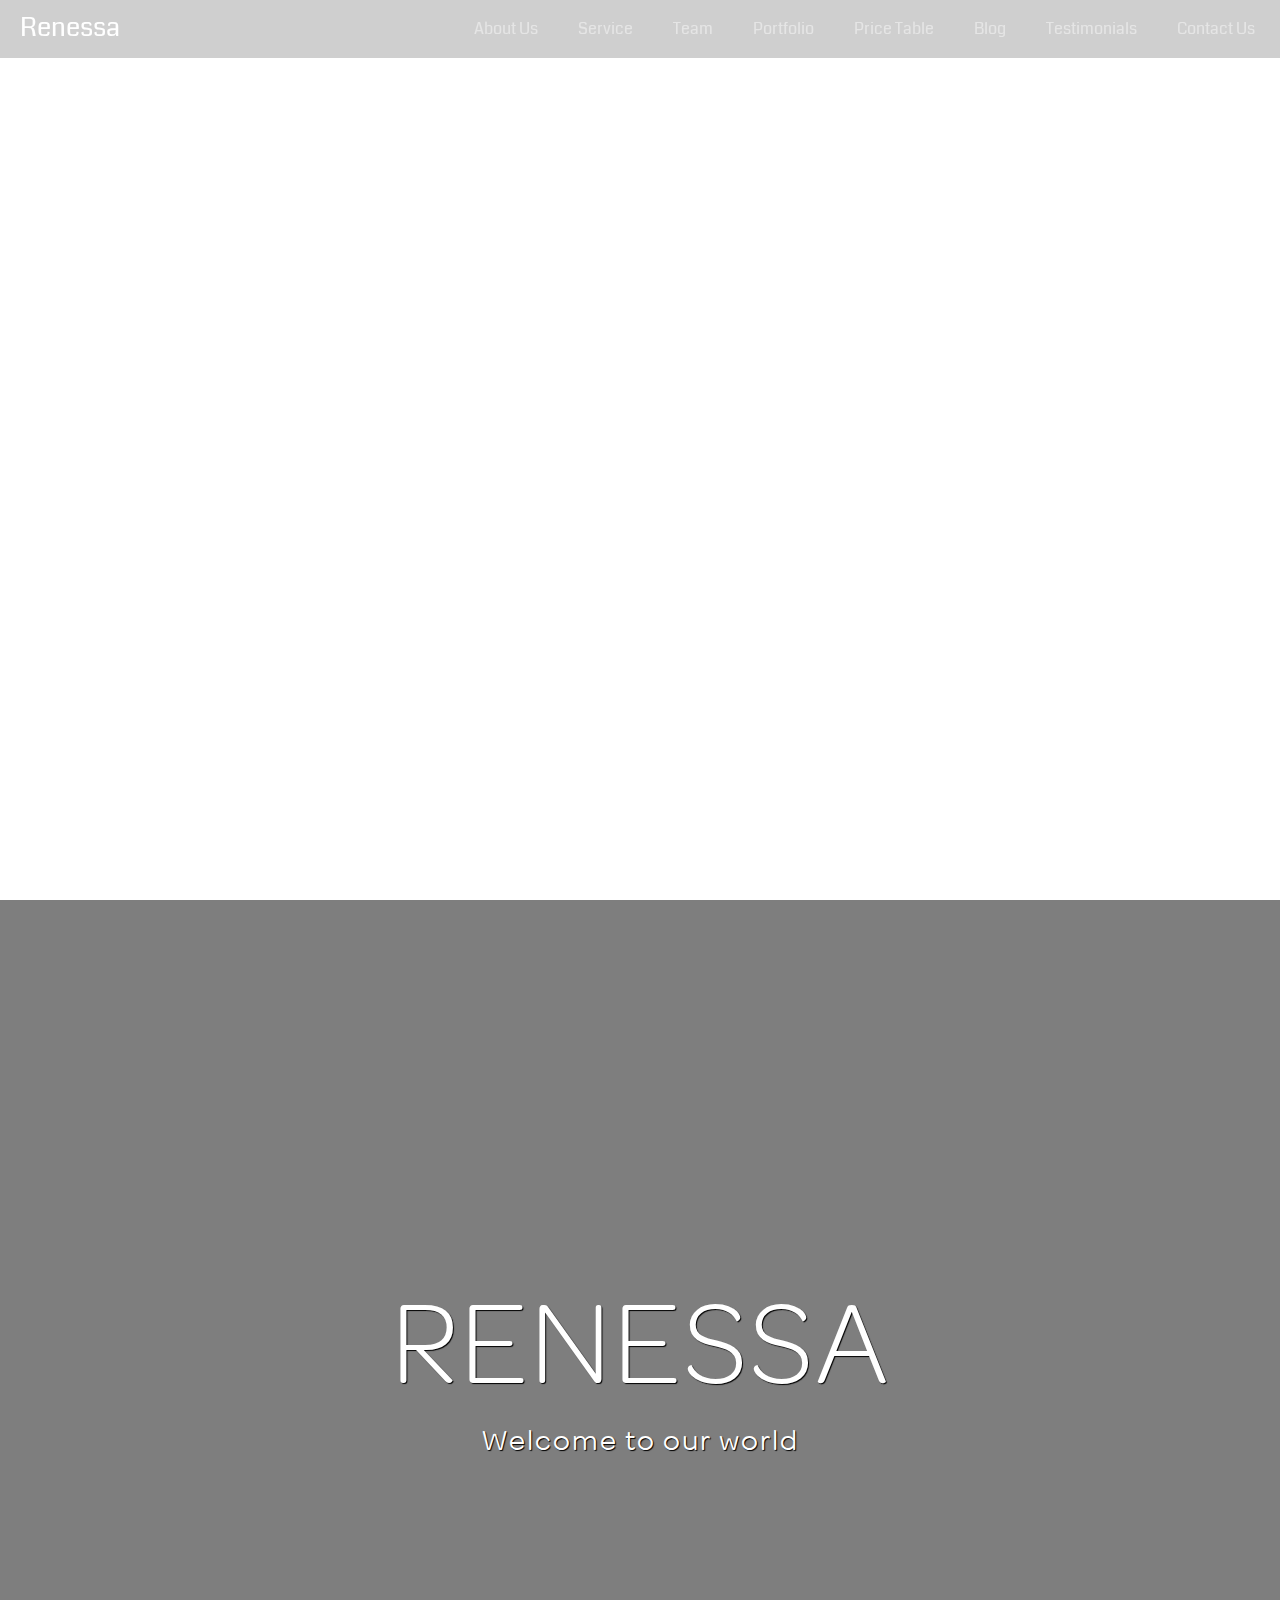
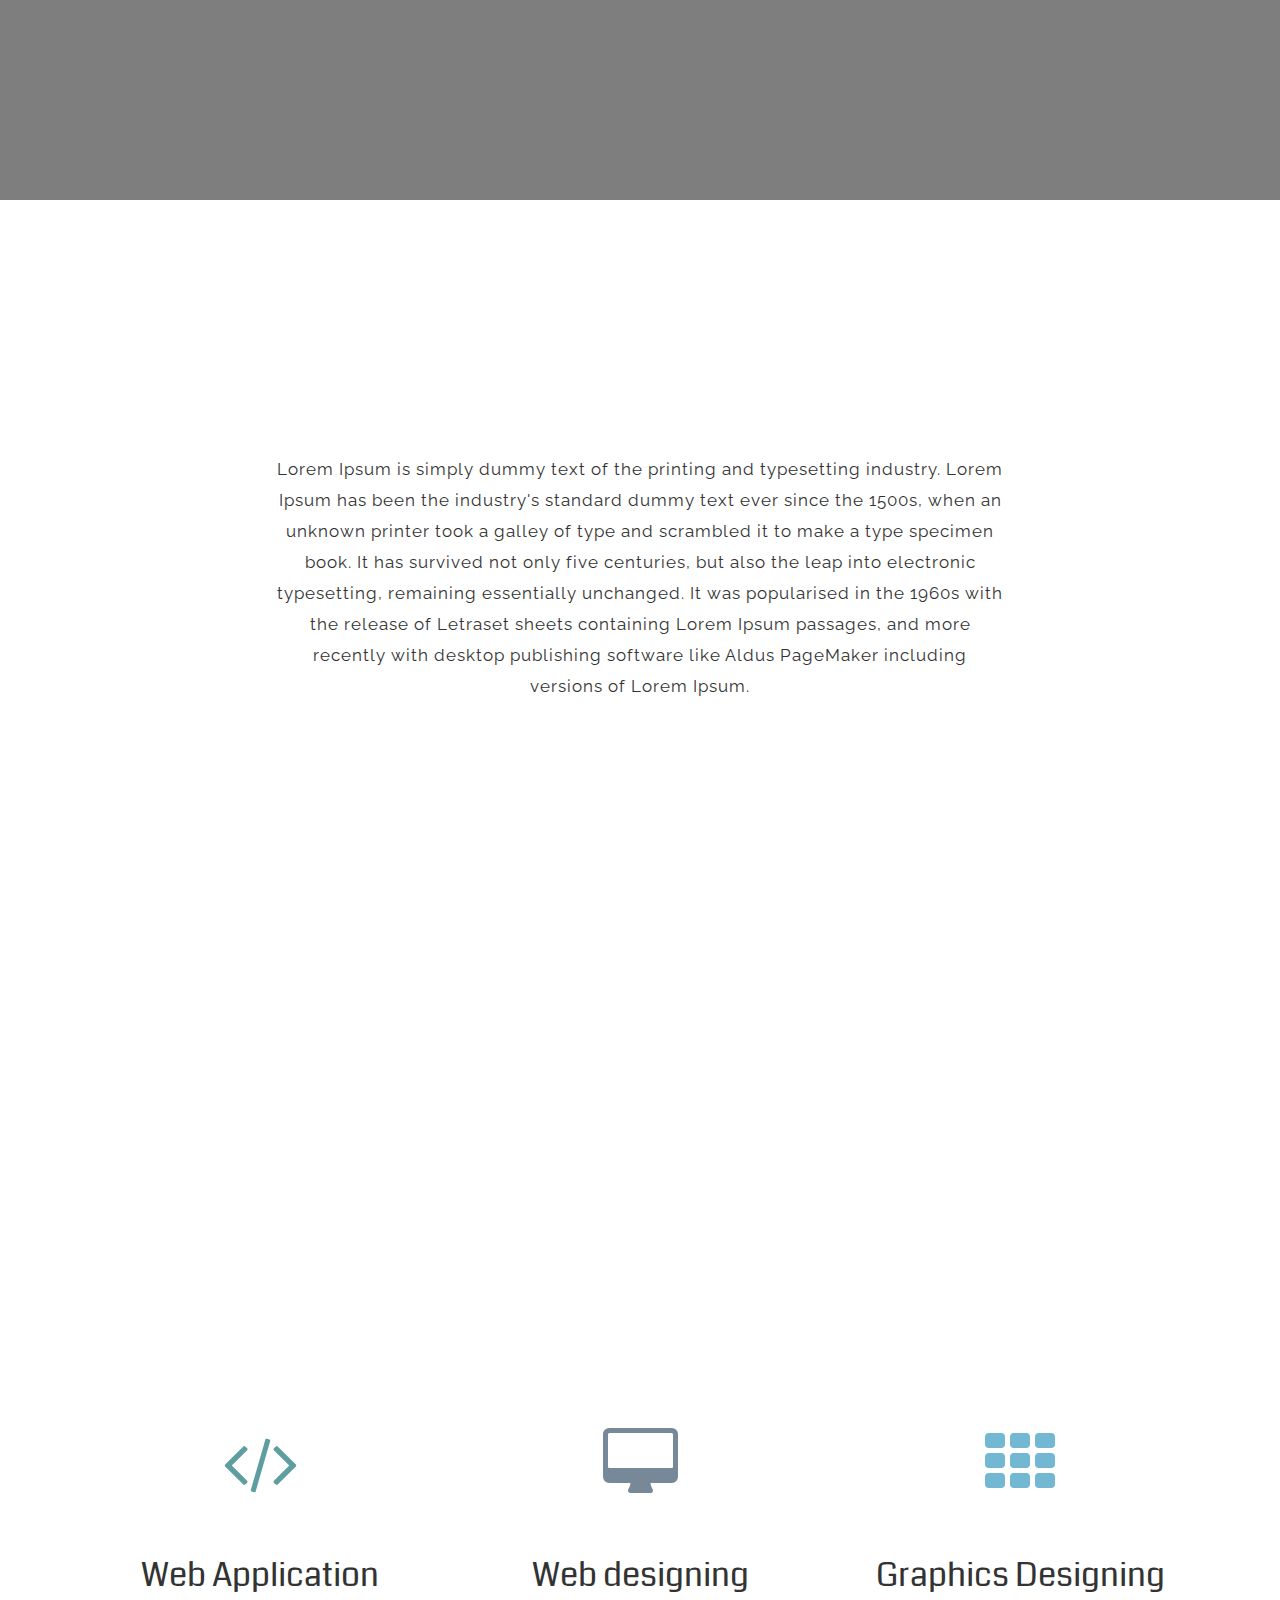
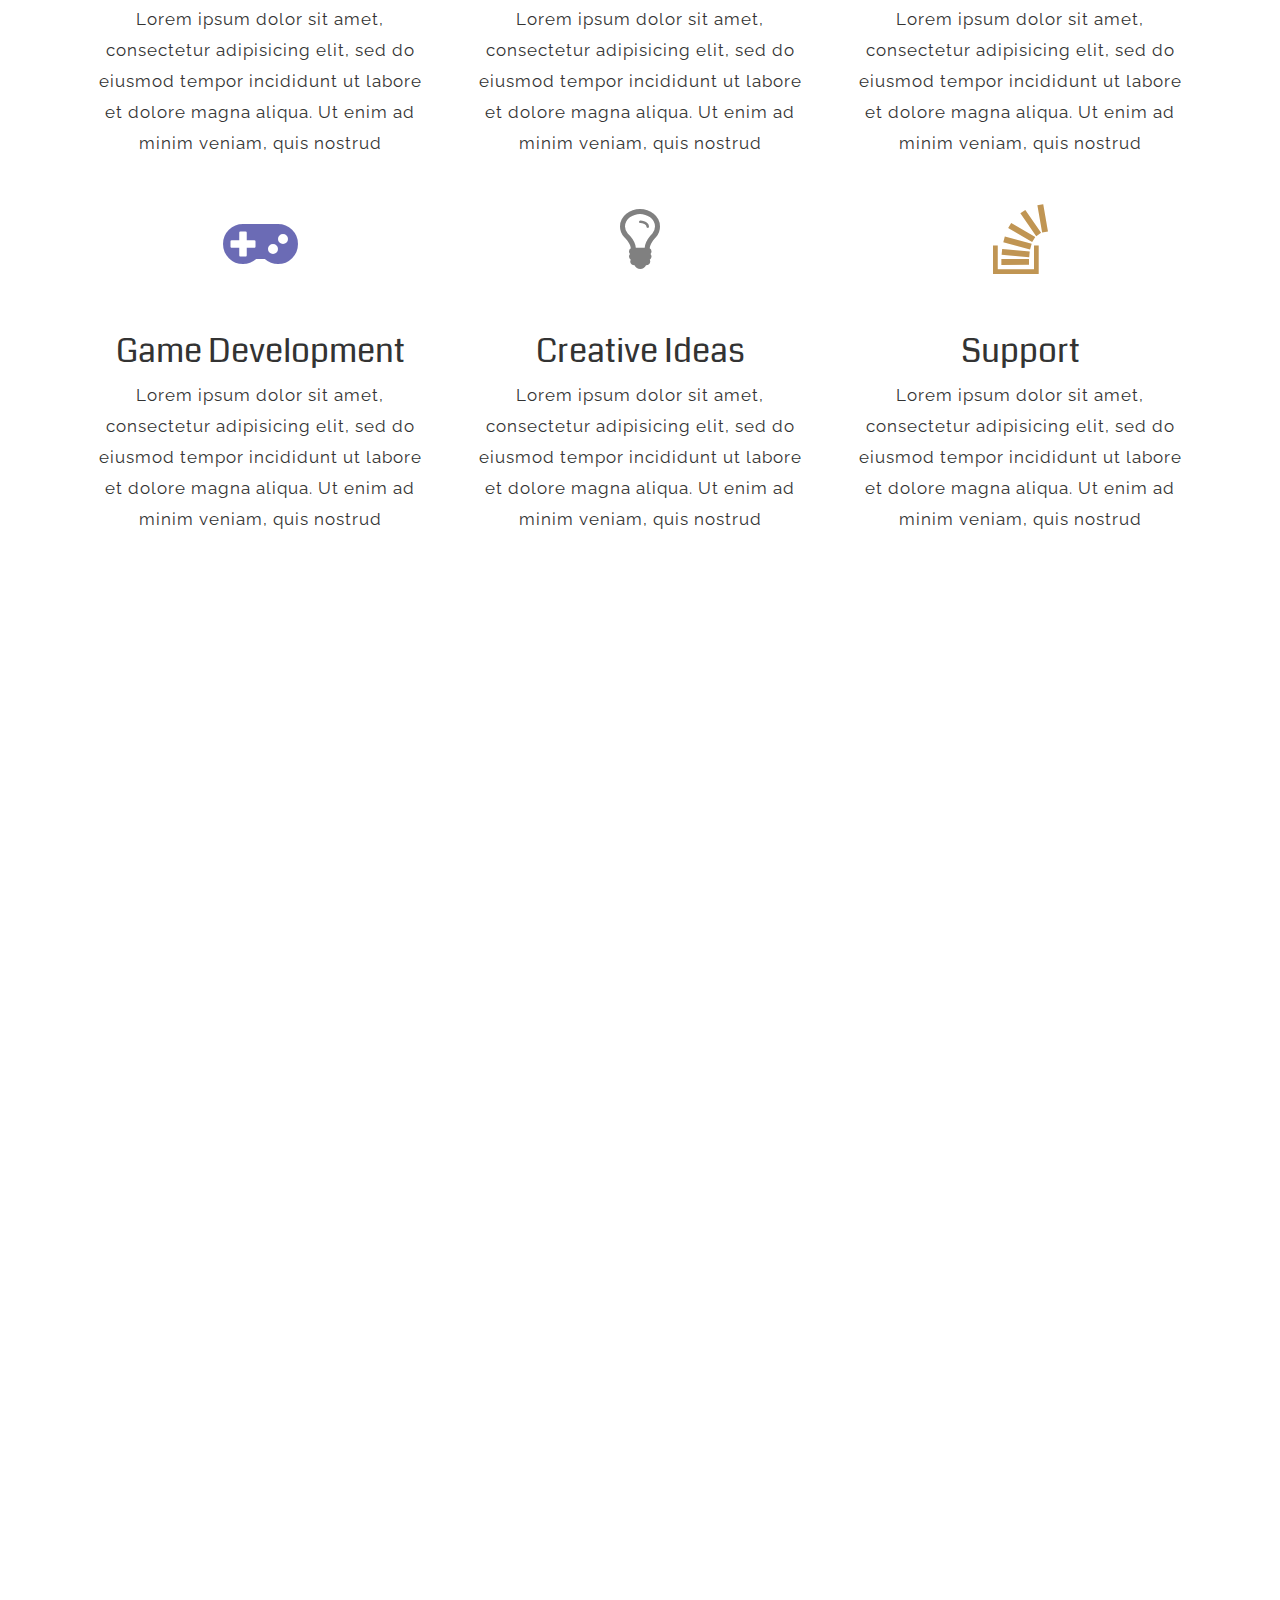
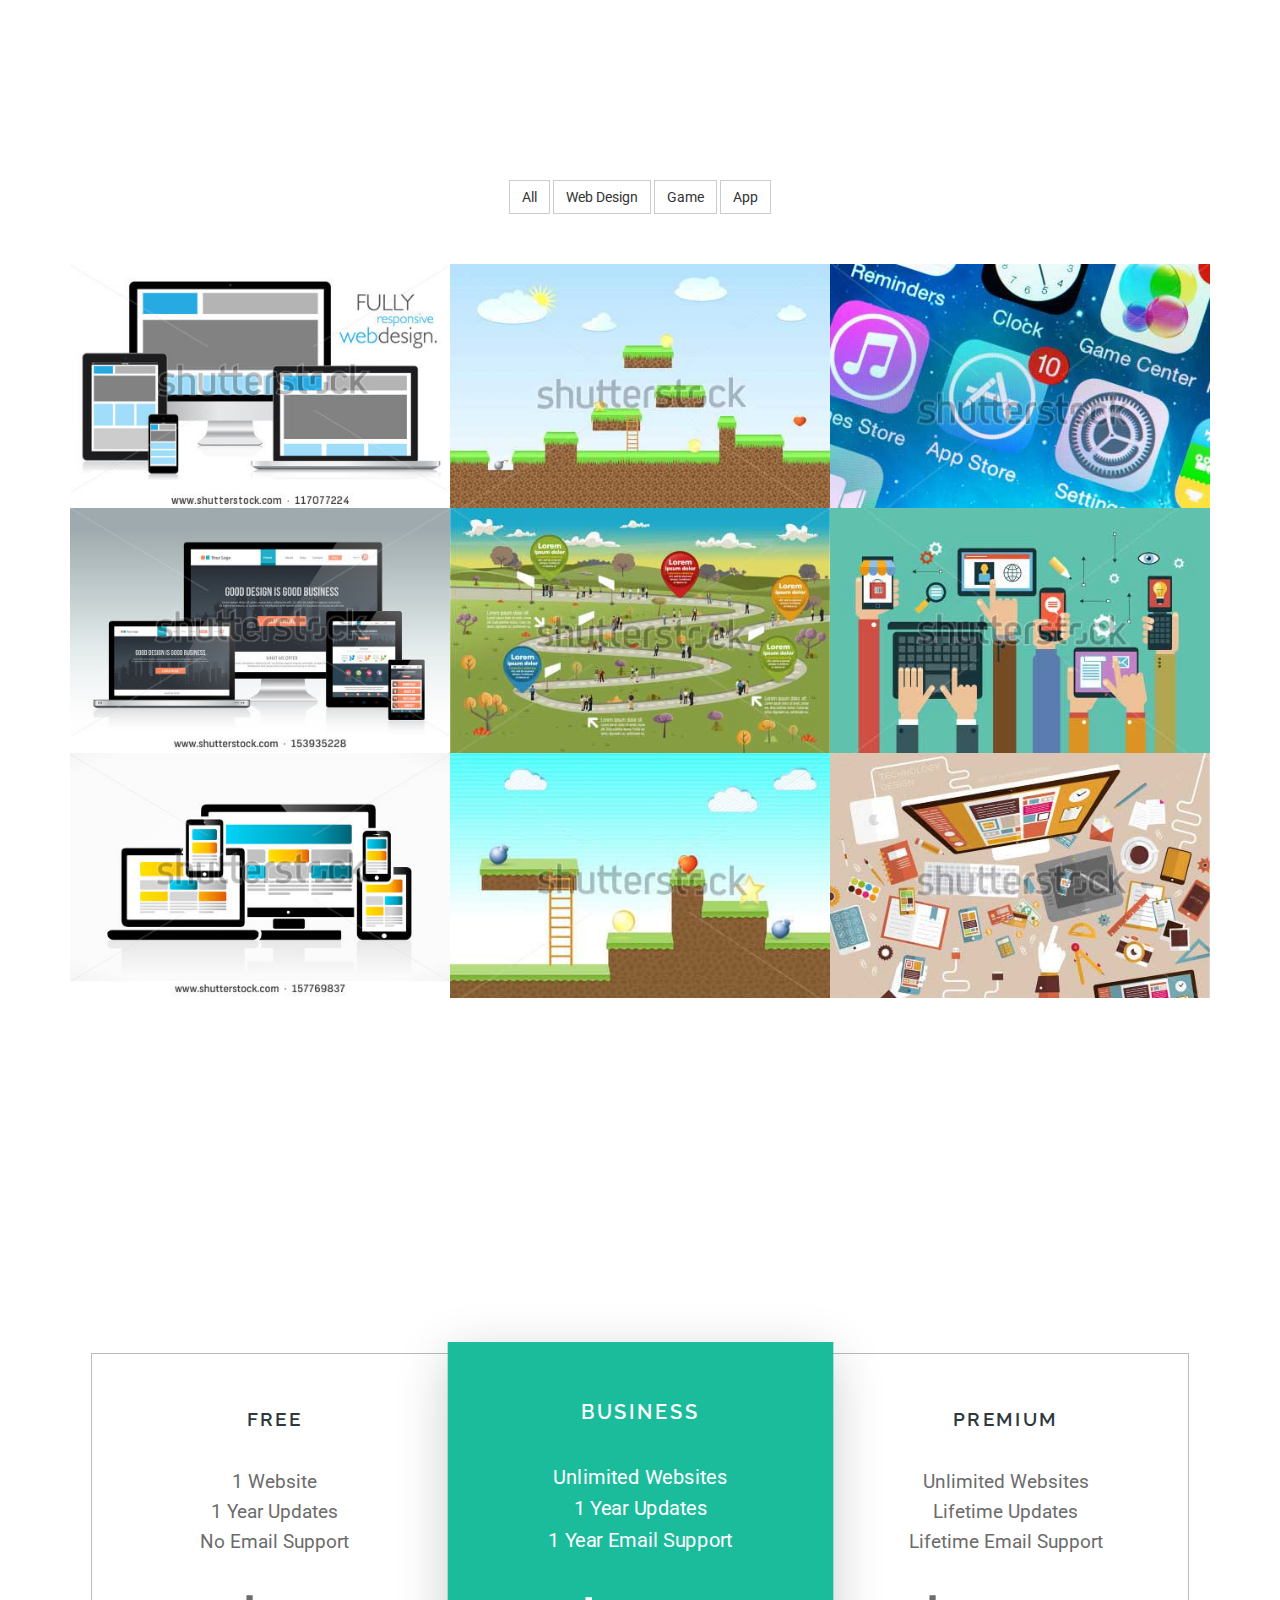
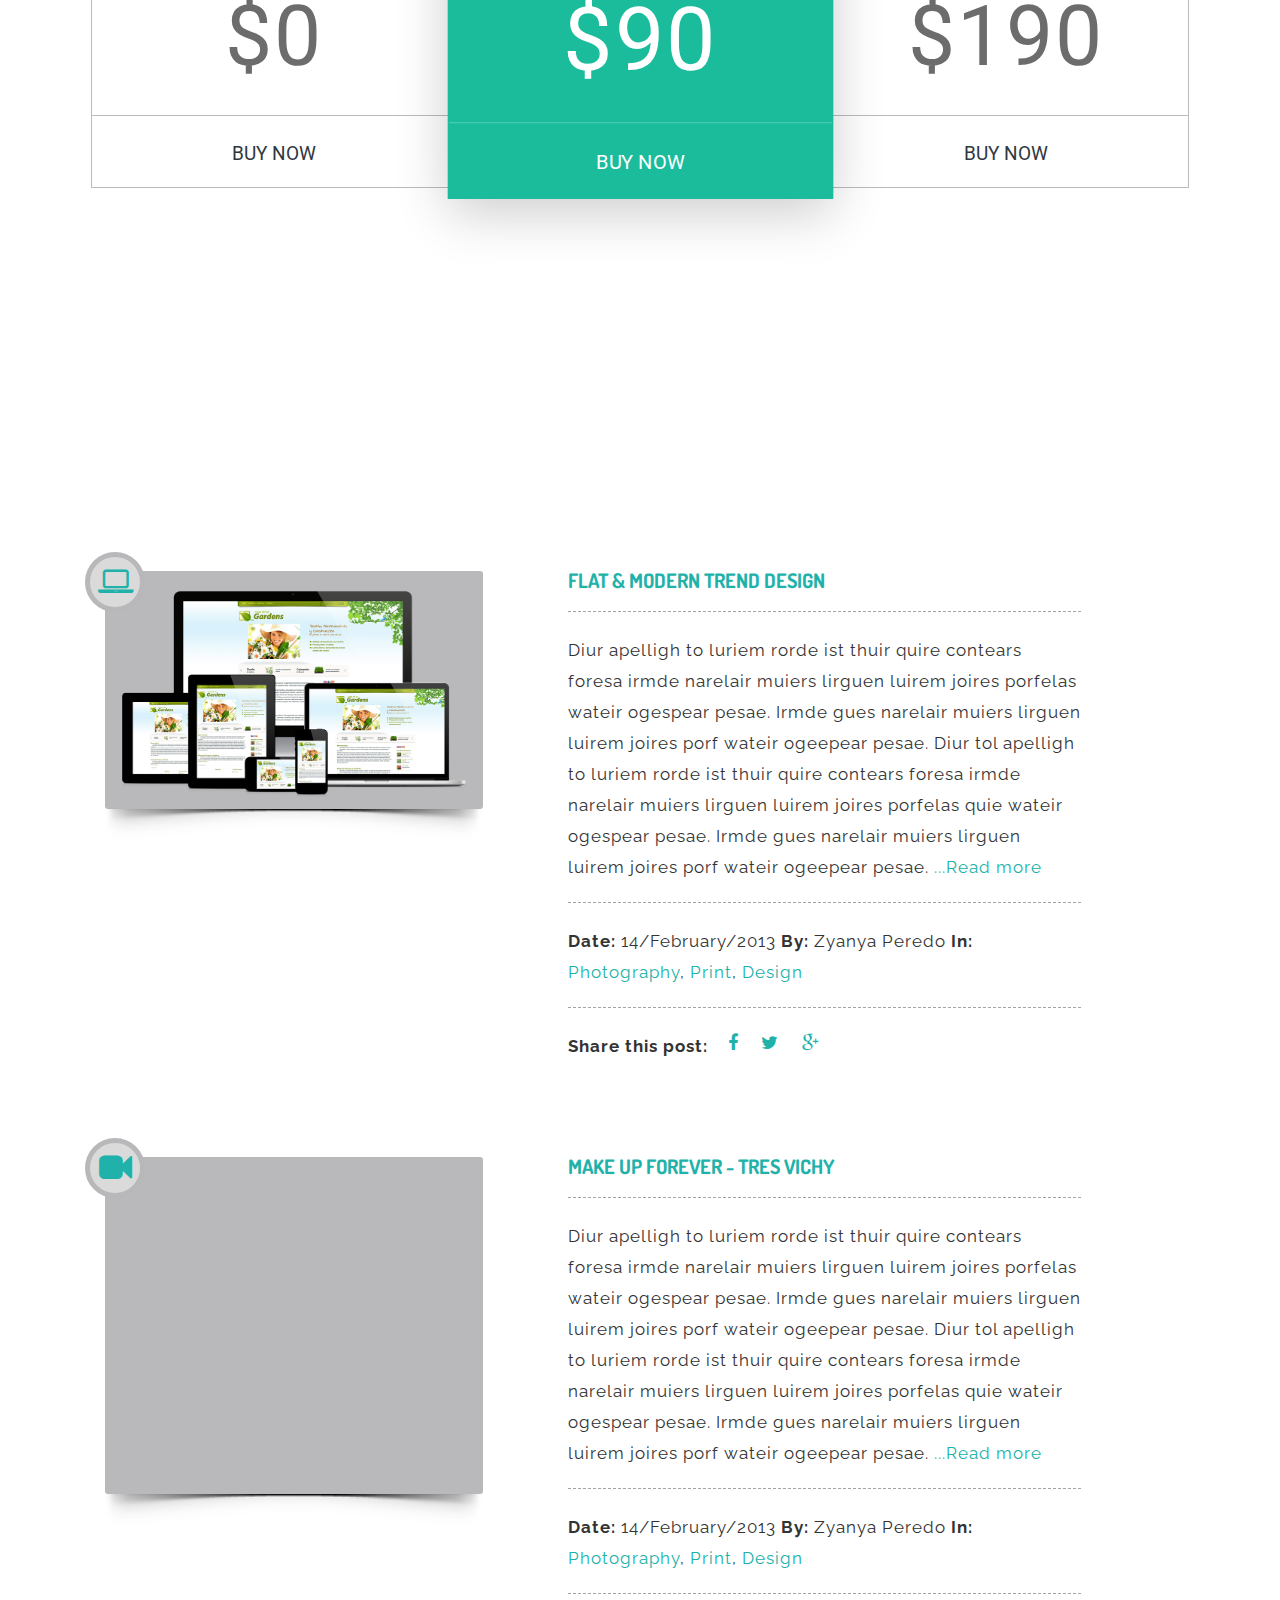
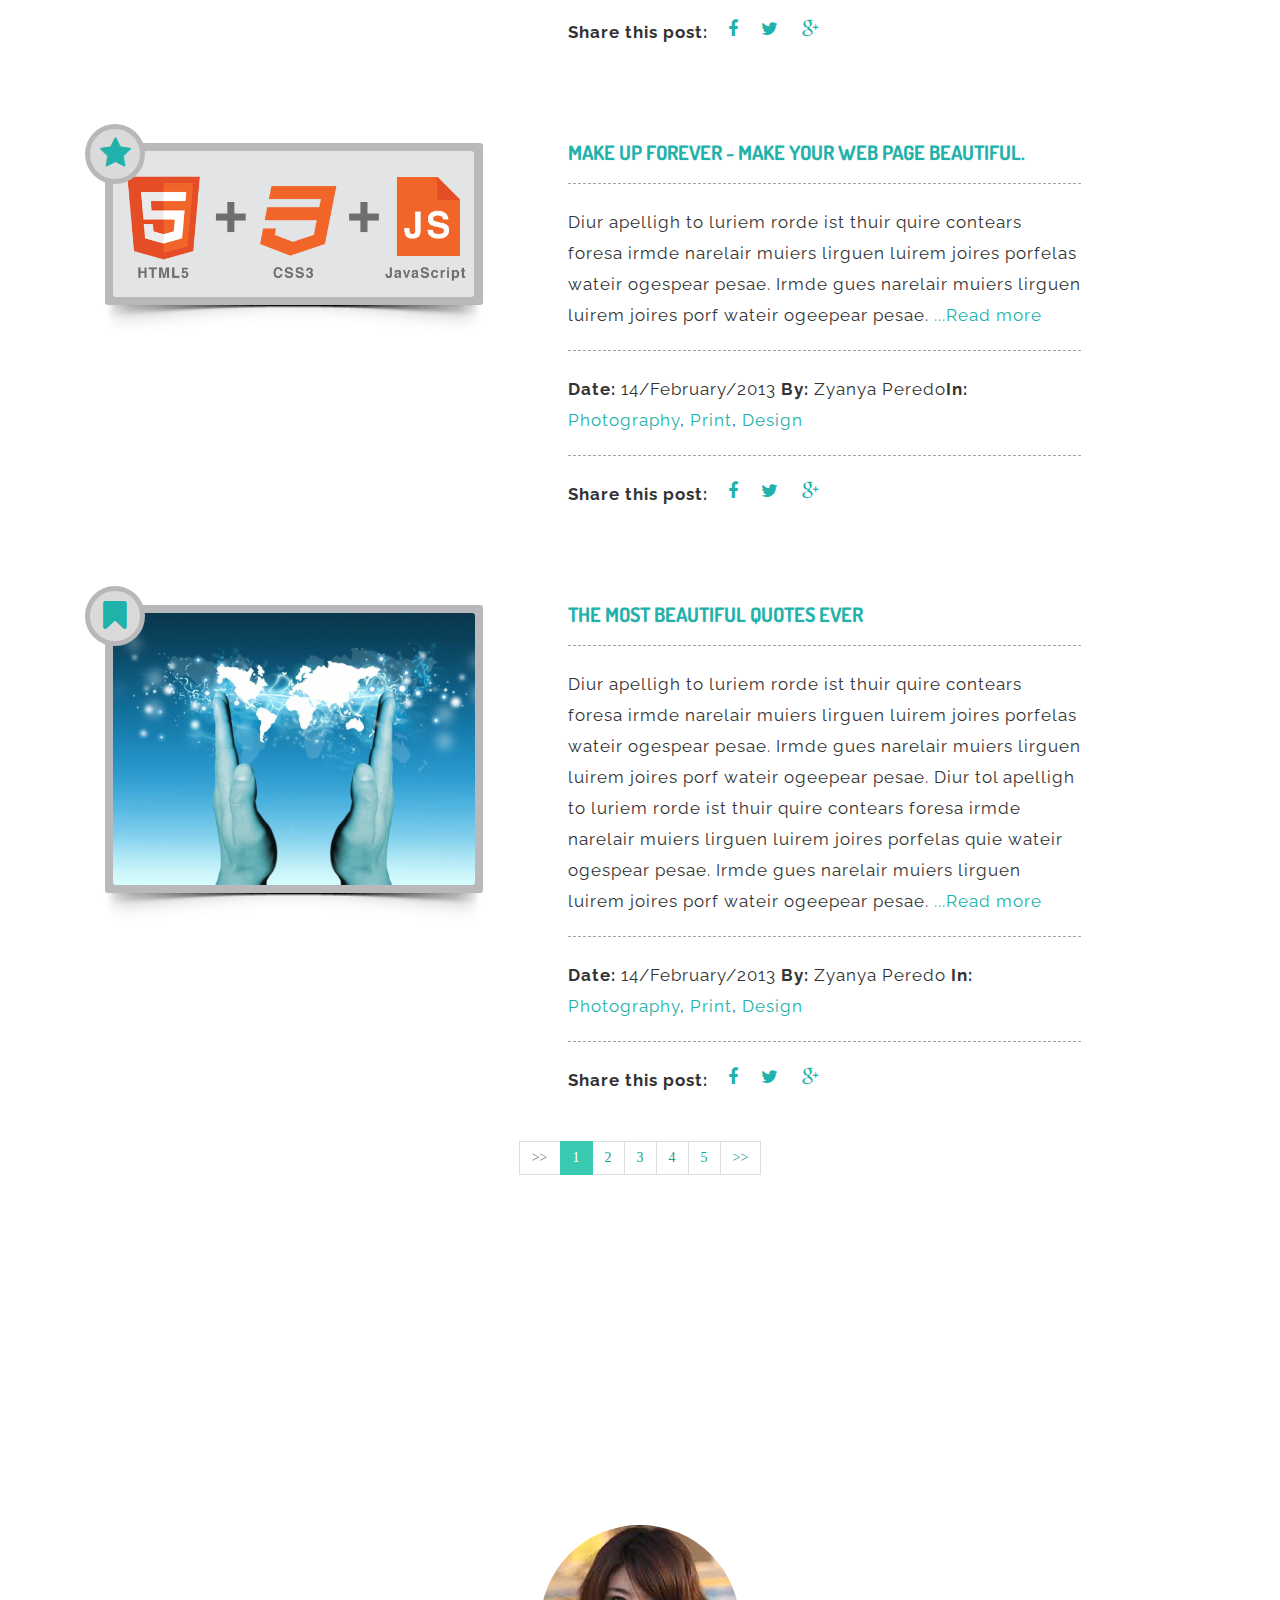
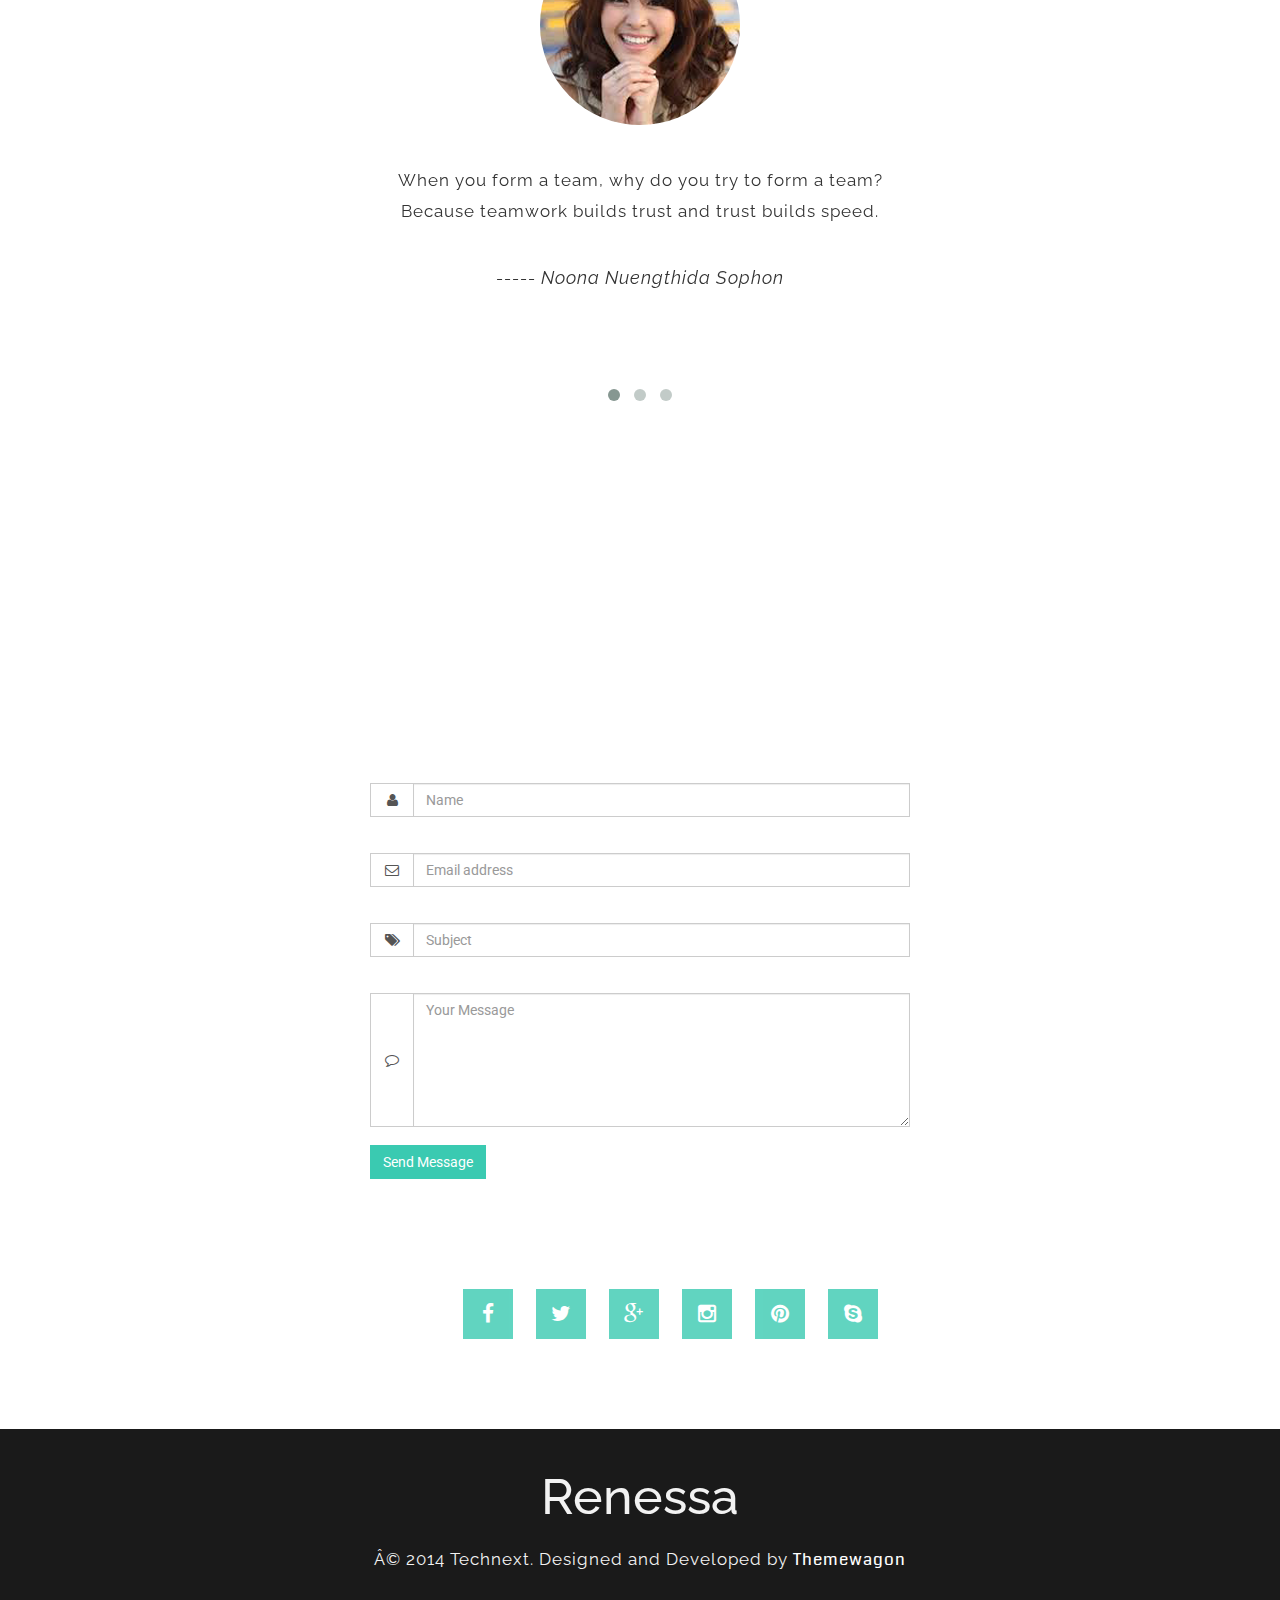
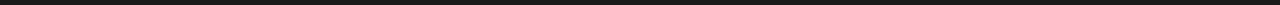
<file: index.html>
<!DOCTYPE html>
<!DOCTYPE html>
<html>
  <head>

  </head>
  <body>
    <div id="map"></div>
    <script type="text/javascript">

        const platform = new H.service.Platform({
          apikey: "x2smXaymyP5ASfoopWRzSjcsfHPRzkgUFSoDPsnln0w"
        })
        
        const defaultLayers = platform.createDefaultLayers()

        const map = new H.Map(document.getElementById('map'),
          defaultLayers.vector.normal.map,{
          center: {
            lat: 55.75203, 
            lng: 37.61951
          },
          zoom: 10,
          pixelRatio: window.devicePixelRatio || 1
        })
 
        window.addEventListener('resize', () => map.getViewPort().resize())

        const behavior = new H.mapevents.Behavior(new H.mapevents.MapEvents(map))
        const ui = H.ui.UI.createDefault(map, defaultLayers)

        // Инициализация соединения с облачным хранилищем HERE XYZ
        const service = platform.getXYZService({
          token: "APs9JH8eRoitxV4FztpZKwA"
        })

        // Провайдер даных из HERE XYZ
        const spaceProvider = new H.service.xyz.Provider(service, "sTXqiVDP")

        // Создание нового тайлового слоя
        const spaceLayer = new H.map.layer.TileLayer(spaceProvider)
 
        // Добавление данных на карту
        map.addLayer(spaceLayer)
        map.addLayer(location)
  
    </script>
  </body>
</html>
<html>
	<head>
		<title>Renessa</title>

		<!-- meta -->
		<meta charset="UTF-8">
	    <meta name="viewport" content="width=device-width, initial-scale=1">

	    <!-- css -->
		<link rel="stylesheet" href="css/bootstrap.min.css">
		<link rel="stylesheet" href="css/ionicons.min.css">
		<link rel="stylesheet" href="css/font-awesome.min.css">
		<link rel="stylesheet" href="css/owl.carousel.css">
		<link rel="stylesheet" href="css/owl.theme.css">
		<link rel="stylesheet" href="css/owl.transitions.css">
	    <link rel="stylesheet" href="css/animate.css">
	    <link rel="stylesheet" href="css/custom.css">

	    <!-- js -->
	    <script src="js/jquery.min.js"></script>
	    <script src="js/bootstrap.min.js"></script>
	    <script src="js/owl.carousel.min.js"></script>
	    <script src="js/isotope.pkgd.min.js"></script>
		<script src="js/script.js"></script>
		<script src="js/wow.min.js"></script>
		<script src="js/jquery.actual.min.js"></script>
		
		<meta name="viewport" content="width=device-width, initial-scale=1.0, maximum-scale=1.0, user-scalable=yes">
		<meta http-equiv="Content-type" content="text/html;charset=UTF-8">
		
		<title>Map at a specified location</title>
		<link rel="stylesheet" type="text/css" href="https://js.api.here.com/v3/3.1/mapsjs-ui.css" /> 
		<script type="text/javascript" src="https://js.api.here.com/v3/3.1/mapsjs-core.js"></script>
		<script type="text/javascript" src="https://js.api.here.com/v3/3.1/mapsjs-service.js"></script>
		<script type="text/javascript" src="https://js.api.here.com/v3/3.1/mapsjs-ui.js"></script>
		<script type="text/javascript" src="https://js.api.here.com/v3/3.1/mapsjs-mapevents.js"></script>
	  
		<style>
			html, body, #map {
				height: 100%;
				width: 100%;
				margin: 0;
			}
		</style>
	</head>

	<body>
		<div id="wrapper">
			<div id="overlay-1">
				<section id= "navigation">
					<nav class="navbar navbar-default navbar-fixed-top" role="navigation">
	  					<div class="container-fluid">
	    					<div class="navbar-header">
	      						<button type="button" class="navbar-toggle" data-toggle="collapse" data-target="#bs-example-navbar-collapse-1">
					        		<span class="ion-navicon"></span>
					      		</button>
					      		<a class="navbar-brand" href="#">Renessa</a>
					    	</div>
	    					<div class="collapse navbar-collapse" id="bs-example-navbar-collapse-1">
		      					<ul class="nav navbar-nav navbar-right">
		      						<li><a href="#about">About Us</a></li>
		      						<li><a href="#our_service">Service</a></li>
		        					<li><a href="#team">Team</a></li>
		        					<li><a href="#portfolio">Portfolio</a></li>
		        					<li><a href="#price_table">Price Table</a></li>
		        					<li><a href="#blog">Blog</a></li>
		        					<li><a href="#testimonial">Testimonials</a></li>
		        					<li><a href="#contact">Contact us</a></li>
							    </ul>
	    					</div>	<!-- collapse navbar-collapse -->
	  					</div>	<!-- container-fluid -->
					</nav>	<!-- navbar -->
				</section>	<!-- #navigation -->
				<section id="starting">
					<div class="text-center starting-text">
						<h1 class="rene">RENESSA</h1>
						<h2>Welcome to our world</h2>
					</div>
				</section>
				<div id="bottom" class="bottom text-center">
			        <a href="#about"><i class="ion-ios7-arrow-down"></i></a>
			    </div>
			</div><!-- overlay-1 -->
		</div>	<!-- wrapper -->		
			
		<!-- About Us -->
		<section id="about">
			<div class="container">
				<div class="row text-center" id="heading">
					<div class="col-md-6 col-md-offset-3 wow animated zoomInDown" id="heading-text">
						<h3>About Us</h3>
	                	<p>We are here, Nothing to fear</p>
	                	<hr class="full">
	                	<br/>
					</div>
				</div>	<!-- row -->
				<div class="row about-us-text">
					<div class="col-md-8 col-md-offset-2">
						<p class="text-center">Lorem Ipsum is simply dummy text of the printing and typesetting industry. Lorem Ipsum has been the industry's standard dummy text ever since the 1500s, when an unknown printer took a galley of type and scrambled it to make a type specimen book. It has survived not only five centuries, but also the leap into electronic typesetting, remaining essentially unchanged. It was popularised in the 1960s with the release of Letraset sheets containing Lorem Ipsum passages, and more recently with desktop publishing software like Aldus PageMaker including versions of Lorem Ipsum.</p>
					</div>
				</div>	<!-- row -->
				<div class="row main_content">
					<div class="col-md-4 wow animated zoomIn" data-wow-delay="0.1s">
						<figure>
							<img class="pro img-responsive center-block" src="img/3-col-icons-web.png">
						</figure>
						<h5 class="text-center">Web Development</h5>
						<div class="row">
							<div class="col-xs-12 text-center" style="border-right: 1px solid #f4f4f4">
                                <div style="display: inline; width: 60px; height: 60px;">
                                    <input type="text" class="knob" data-readonly="true" value="90" data-width="60" data-height="60" data-fgcolor="#39CCCC" readonly="readonly" style="width: 34px; height: 20px; position: absolute; vertical-align: middle; margin-top: 20px; margin-left: -47px; border: 0px; font-weight: bold; font-style: normal; font-variant: normal; font-stretch: normal; font-size: 12px; line-height: normal; font-family: Arial; text-align: center; /* color: rgb(57, 204, 204); */ padding: 0px; -webkit-appearance: none; background: none;">
                                </div>
                            </div>	<!-- col-xs-12 -->
						</div>	<!-- row -->
					</div>	<!-- col-md-4 -->

					<div class="col-md-4 wow animated zoomIn" data-wow-delay="0.1s">
						<figure>
							<img class="pro img-responsive center-block" src="img/3-col-icons-android.png">
						</figure>
						<h5 class="text-center">Android Development</h5>
						<div class="row">
							<div class="col-xs-12 text-center" style="border-right: 1px solid #f4f4f4">
	                            <div style="display: inline; width: 60px; height: 60px;">  	
	                            	<input type="text" class="knob" data-readonly="true" value="80" data-width="60" data-height="60" data-fgcolor="#39CCCC" readonly="readonly" style="width: 34px; height: 20px; position: absolute; vertical-align: middle; margin-top: 20px; margin-left: -47px; border: 0px; font-weight: bold; font-style: normal; font-variant: normal; font-stretch: normal; font-size: 12px; line-height: normal; font-family: Arial; text-align: center; /* color: rgb(57, 204, 204); */ padding: 0px; -webkit-appearance: none; background: none;">
	                            </div>
	                        </div>	<!-- col-xs-12 -->
						</div>	<!-- row -->
					</div>	<!-- col-md-4 -->

					<div class="col-md-4 wow animated zoomIn" data-wow-delay="0.1s">
						<figure>
							<img class="pro img-responsive center-block" src="img/3-col-icons-iphone.png">
						</figure>
						<h5 class="text-center">iOS Development</h5>
						<div class="row">
							<div class="col-xs-12 text-center" style="border-right: 1px solid #f4f4f4">
	                            <div style="display: inline; width: 60px; height: 60px;">
	                                <input type="text" class="knob" data-readonly="true" value="75" data-width="60" data-height="60" data-fgcolor="#39CCCC" readonly="readonly" style="width: 34px; height: 20px; position: absolute; vertical-align: middle; margin-top: 20px; margin-left: -47px; border: 0px; font-weight: bold; font-style: normal; font-variant: normal; font-stretch: normal; font-size: 12px; line-height: normal; font-family: Arial; text-align: center; /* color: rgb(57, 204, 204); */ padding: 0px; -webkit-appearance: none; background: none;">
	                        	</div>	
	                    	</div>	<!-- col-xs-12 -->
						</div>	<!-- row -->
					</div>	<!-- col-md-4 -->
				</div><!-- row main_content -->
			</div>	<!-- container -->
		</section>	<!-- about us -->

		<!-- Our service -->
		<section id="our_service">
			<div class="container">
				<div class="row text-center" id= "heading">
	        		<div class="col-md-6 col-md-offset-3 wow animated zoomInDown" id= "heading-text">
	        			<h3>Our Services</h3>
	                	<p>We are lucky to service people like you</p>
	                	<hr class= "full">
	                	<br/>
	        		</div>
		        </div>
			    <div class="main_content">
				    <div class="services">
			        	<div class="row">
			        		<div class="col-sm-4 service">
			        			<div class="service-icon text-center">
			        				<i class="fa fa-code fa-5x"></i>
			        			</div>
			        			<div class="about-service">
			        				<h3 class="text-center">Web Application</h3>
			        				<p class="text-center">
			        					Lorem ipsum dolor sit amet, consectetur adipisicing elit, sed do eiusmod
			                       		tempor incididunt ut labore et dolore magna aliqua. Ut enim ad minim veniam,
			                       		quis nostrud 
			        				</p>
			        			</div>
			        		</div>	<!-- col-sm-4 -->
			        		<div class="col-sm-4 service">
			        			<div class="service-icon text-center">
			        				<i class="fa fa-desktop fa-5x"></i>
			        			</div>
			        			<div class="about-service">
			        				<h3 class="text-center">Web designing</h3>
			        				<p class="text-center">
			        					Lorem ipsum dolor sit amet, consectetur adipisicing elit, sed do eiusmod
			                       		tempor incididunt ut labore et dolore magna aliqua. Ut enim ad minim veniam,
			                       		quis nostrud 
			        				</p>
			        			</div>
			        		</div>	<!-- col-sm-4 -->
			        		<div class="col-sm-4 service">
			        			<div class="service-icon text-center">
			        				<i class="fa fa-th fa-5x"></i>
			        			</div>
			        			<div class="about-service">
			        				<h3 class="text-center">Graphics Designing</h3>
			        				<p class="text-center">
			        					Lorem ipsum dolor sit amet, consectetur adipisicing elit, sed do eiusmod
			                       		tempor incididunt ut labore et dolore magna aliqua. Ut enim ad minim veniam,
			                       		quis nostrud 
			        				</p>
			        			</div>
			        		</div>	<!-- col-sm-4 -->
			        	</div>	<!-- row -->
			        	<div class="row">
			        		<div class="col-sm-4 service">
			        			<div class="service-icon text-center">
			        				<i class="fa fa-gamepad fa-5x"></i>
			        			</div>
			        			<div class="about-service">
			        				<h3 class="text-center">Game Development</h3>
			        				<p class="text-center">
			        					Lorem ipsum dolor sit amet, consectetur adipisicing elit, sed do eiusmod
			                       		tempor incididunt ut labore et dolore magna aliqua. Ut enim ad minim veniam,
			                       		quis nostrud 
			        				</p>
			        			</div>
			        		</div>	<!-- col-sm-4 -->
			        		<div class="col-sm-4 service">
			        			<div class="service-icon text-center">
			        				<i class="fa fa-lightbulb-o fa-5x"></i>
			        			</div>
			        			<div class="about-service">
			        				<h3 class="text-center">Creative Ideas</h3>
			        				<p class="text-center">
			        					Lorem ipsum dolor sit amet, consectetur adipisicing elit, sed do eiusmod
			                       		tempor incididunt ut labore et dolore magna aliqua. Ut enim ad minim veniam,
			                       		quis nostrud 
			        				</p>
			        			</div>
			        		</div>	<!-- col-sm-4 -->
			        		<div class="col-sm-4 service">
			        			<div class="service-icon text-center">
			        				<i class="fa fa-stack-overflow fa-5x"></i>
			        			</div>
			        			<div class="about-service">
			        				<h3 class="text-center">Support</h3>
			        				<p class="text-center">
			        					Lorem ipsum dolor sit amet, consectetur adipisicing elit, sed do eiusmod
			                       		tempor incididunt ut labore et dolore magna aliqua. Ut enim ad minim veniam,
			                       		quis nostrud 
			        				</p>
			        			</div>
			        		</div>	<!-- col-sm-4 -->
			        	</div>	<!-- row -->
					</div>	<!-- services -->
				</div>	<!-- main_content -->
			</div>	<!-- container -->
		</section>	<!-- our_service -->

		<!-- Our Team -->
	    <section id="team">
	    	<div class="container">
		    	<div class="team-members">
		    		<div class="row text-center" id="heading">
		    			<div class="col-md-6 col-md-offset-3 wow animated zoomInDown" id="heading-text">
		        			<h3>Our Team</h3>
		                	<p>We can satisfy your demand</p>
		                	<hr class="full">
		                	<br/>
		        		</div>
		    		</div>
			    	<div class="row main_content">
				    	<div class="col-md-4 col-sm-6 text-center">
				    		<div class="row wow animated zoomIn" data-wow-delay="0.1s">
				    			<div class="col-md-8 col-md-offset-2">
									<div id="map"></div>
									<script type="text/javascript">
								
										const platform = new H.service.Platform({
										  apikey: "x2smXaymyP5ASfoopWRzSjcsfHPRzkgUFSoDPsnln0w"
										})
										
										const defaultLayers = platform.createDefaultLayers()
								
										const map = new H.Map(document.getElementById('map'),
										  defaultLayers.vector.normal.map,{
										  center: {
											lat: 55.75203, 
											lng: 37.61951
										  },
										  zoom: 10,
										  pixelRatio: window.devicePixelRatio || 1
										})
								 
										window.addEventListener('resize', () => map.getViewPort().resize())
								
										const behavior = new H.mapevents.Behavior(new H.mapevents.MapEvents(map))
										const ui = H.ui.UI.createDefault(map, defaultLayers)
								
										// Инициализация соединения с облачным хранилищем HERE XYZ
										const service = platform.getXYZService({
										  token: "APs9JH8eRoitxV4FztpZKwA"
										})
								
										// Провайдер даных из HERE XYZ
										const spaceProvider = new H.service.xyz.Provider(service, "sTXqiVDP")
								
										// Создание нового тайлового слоя
										const spaceLayer = new H.map.layer.TileLayer(spaceProvider)
								 
										// Добавление данных на карту
										map.addLayer(spaceLayer)
										map.addLayer(location)
								  
									</script>	
								</div>
				    		</div>
				        	<h4 class="wow animated fadeInUp" data-wow-delay= "0.2s">Syed Rezwanul Haque Rubel</h4>
				        	<p class= "member-title wow animated fadeIn" data-wow-delay= "0.3s">Project Manager</p>
				        	<p class= "team-member-description wow animated fadeIn" data-wow-delay= "0.4s">Donec sed odio dui. Etiam porta sem malesuada magna mollis euismod. Nullam id dolor id nibh ultricies vehicula ut id elit. Morbi leo risus, porta ac consectetur ac, vestibulum at eros. Praesent commodo cursus magna hifd.</p>
				        	<div class= "row text-center wow animated fadeInDown" data-wow-delay= "0.5s">
				        		<div class= "team-member-contact">
				        			<a href="#" data-toggle="tooltip" title="Contact with Facebook" class= "team-facebook">
				        				<i class="fa fa-facebook"></i>
				        			</a>
				        		
				        			<a href="#" data-toggle="tooltip" title="Contact with Twitter" class= "team-twitter">
				        				<i class="fa fa-twitter"></i>
				        			</a>
				        		
				        			<a href="#" data-toggle="tooltip" title="Contact with Google-plus"class= "team-google-plus">
				        				<i class="fa fa-google-plus"></i>
				        			</a>
				        		</div>	
				        	</div>
				    	</div>	<!-- col-md-4 -->
				    	<div class="col-md-4 col-sm-6 text-center">
				    		<div class= "row wow animated zoomIn" data-wow-delay="0.6s">
				    			<div class= "col-md-8 col-md-offset-2">
				    				<img class="img-circle img-responsive center-block" src="img/Shahjahan-Jewel.jpg" alt= "Shahjahan Jewel" >
				    			</div>
				    		</div>
				        	<h4 class= "wow animated fadeInUp" data-wow-delay= "0.7s">Shahjahan Jewel</h4>
				        	<p class= "member-title wow animated fadeIn" data-wow-delay= "0.8s">Head Of Ideas</p>
				        	<p class= "team-member-description wow animated fadeIn" data-wow-delay= "0.9s">Duis mollis, est non commodo luctus, nisi erat porttitor ligula, eget lacinia odio sem nec elit. Cras mattis consectetur purus sit amet fermentum. Fusce dapibus, tellus ac cursus commodo, tortor mauris condimentum nibh.</p>
				        	<div class= "row text-center wow animated fadeInDown" data-wow-delay= "0.5s">	
				        		<div class= "team-member-contact">
				        			<a href="#" data-toggle="tooltip" title="Contact with Facebook" class= "team-facebook">
				        				<i class="fa fa-facebook"></i>
				        			</a>
				        			<a href="#" data-toggle="tooltip" title="Contact with Twitter" class= "team-twitter">
				        				<i class="fa fa-twitter"></i>
				        			</a>
				        			<a href="#" data-toggle="tooltip" title="Contact with Google-plus"class= "team-google-plus">
				        				<i class="fa fa-google-plus"></i>
				        			</a>
				        		</div>
				        	</div>
				    	</div>	<!-- col-md-4 -->
				    	<div class="col-md-4 col-sm-6 text-center">
				    		<div class= "row wow animated zoomIn" data-wow-delay="1.1s">
				    			<div class="col-md-8 col-md-offset-2">
				    				<img class="img-circle img-responsive center-block" src="img/nathan.jpg" alt= "Nathan Thomas Paul" >
				    			</div>
				    		</div>
				        	<h4 class="wow animated fadeInUp" data-wow-delay= "1.2s">Nathan Thomas Paul</h4>
				        	<p class= "member-title wow animated fadeIn" data-wow-delay= "1.3s">Client Relations Manager</p>
				        	<p class= "team-member-description wow animated fadeIn" data-wow-delay= "1.4s">Donec sed odio dui. Cras justo odio, dapibus ac facilisis in, egestas eget quam. Vestibulum id ligula porta felis euismod semper. Fusce dapibus, tellus ac cursus commodo, tortor mauris condimentum nibh, ut fermentum.</p>
				        	<div class= "row text-center wow animated fadeInDown" data-wow-delay= "0.5s">	
				        		<div class= "team-member-contact">
				        			<a href="#" data-toggle="tooltip" title="Contact with Facebook" class= "team-facebook">
				        				<i class="fa fa-facebook"></i>
				        			</a>
				        		
				        			<a href="#" data-toggle="tooltip" title="Contact with Twitter" class= "team-twitter">
				        				<i class="fa fa-twitter"></i>
				        			</a>
				        		
				        			<a href="#" data-toggle="tooltip" title="Contact with Google-plus"class= "team-google-plus">
				        				<i class="fa fa-google-plus"></i>
				        			</a>
				        		</div>
				        	</div>
				      	</div>	<!-- col-md-4 -->
			    	</div> <!-- row main_content -->
			    </div>	<!-- team-members -->
			</div>	<!-- container -->
	    </section>	<!-- team -->

		<!-- Portfolio -->
	    <section id="portfolio">
	    	<div class="container">
	    		<div class="row text-center" id="heading">
	    			<div class="col-md-6 col-md-offset-3 wow animated zoomInDown" id="heading-text">
	        			<h3>Our Works</h3>
	                	<p>Take a look, Taste our cook</p>
	                	<hr class= "full">
	                	<br/>
	        		</div>
	    		</div>
	    		<div class="main_content">
		    		<div class="row port">
		    			<div class="col-md-8 col-md-offset-2 text-center button-group" id="filters">
		    				<button type="button" class="btn btn-default is-checked" data-filter="*">All</button>
		    				<button type="button" class="btn btn-default" data-filter=".web">Web Design</button>
		    				<button type="button" class="btn btn-default" data-filter=".game">Game</button>
		    				<button type="button" class="btn btn-default" data-filter=".app">App</button>
		    			</div>
		    		</div>	<!-- row -->
		    		<div class="row">
		    			<div class="isotope" id="port-items">
		    				<div class="col-md-4 col-sm-6 col-xs-6 element-item web" data-category="web">
		    					<img class="img-responsive" src="img/web-design-1.jpg" >
		    				</div>
		    				<div class="col-md-4 col-sm-6 col-xs-6 element-item game" data-category="game">
		    					<img class="img-responsive" src="img/game-2.jpg">
		    				</div>
		    				<div class="col-md-4 col-sm-6 col-xs-6 element-item app" data-category="app">
		    					<img class="img-responsive" src="img/app-1.jpg">
		    				</div>
		    				<div class="col-md-4 col-sm-6 col-xs-6 element-item web" data-category="web">
		    					<img class="img-responsive" src="img/web-design-2.jpg">
		    				</div>
		    				<div class="col-md-4 col-sm-6 col-xs-6 element-item game" data-category="game">
		    					<img class="img-responsive" src="img/game-1.jpg">
		    				</div>
		    				<div class="col-md-4 col-sm-6 col-xs-6 element-item app" data-category="app">
		    					<img class="img-responsive" src="img/app-2.jpg">
		    				</div>
		    				<div class="col-md-4 col-sm-6 col-xs-6 element-item web" data-category="web">
		    					<img class="img-responsive" src="img/web-design-3.jpg">
		    				</div>
		    				<div class="col-md-4 col-sm-6 col-xs-6 element-item game" data-category="game">
		    					<img class="img-responsive" src="img/game-3.jpg">
		    				</div>
		    				<div class="col-md-4 col-sm-6 col-xs-6 element-item app" data-category="app">
		    					<img class="img-responsive" src="img/app-3.jpg">
		    				</div>
		    			</div>	<!-- isotope -->
		    		</div>	<!-- row -->
	    		</div>	<!-- main_content -->
	    	</div>	<!-- container -->
	    </section>	<!-- portfolio -->
		
		<!-- Price-Table -->
	    <section id="price_table">
	    	<div class="container">
	    		<div class="row text-center" id="heading">
	    			<div class="col-md-6 col-md-offset-3 wow animated zoomInDown" id="heading-text">
	        			<h3>Price Table</h3>
	                	<p>So flexible, More comfortable</p>
	                	<hr class="full">
	                	<br/>
	        		</div>
	    		</div>	<!-- row -->
	    		<div class="row main_content">
	    			<ul class="price-table-chart">
                        <li>
		                    <a href="#">
		                        <strong>Free</strong>
		                        <span class="price_table-description">1 Website</span> 
		                        <span class="price_table-description">1 Year Updates</span> 
		                        <span class="price_table-description">No Email Support</span>
		                        <big class="price_table-price">$0</big>
		                        <span class="price_table-button">Buy Now</span>
		                    </a>
		                </li>
		            
		                <li>
		                    <a href="#">
		                        <strong>Business</strong>
		                        <span class="price_table-description">Unlimited Websites</span> 
		                        <span class="price_table-description">1 Year Updates</span> 
		                        <span class="price_table-description">1 Year Email Support</span>
		                        <big class="price_table-price">$90</big>
		                        <span class="price_table-button">Buy Now</span>
		                    </a>
		                </li>
		            
		                <li>
		                    <a href="#">
		                        <strong>Premium</strong>
		                        <span class="price_table-description">Unlimited Websites</span> 
		                        <span class="price_table-description">Lifetime Updates</span> 
		                        <span class="price_table-description">Lifetime Email Support</span>
		                        <big class="price_table-price">$190</big>
		                        <span class="price_table-button">Buy Now</span>
		                    </a>
		                </li>
		            </ul>
	    		</div>	<!-- row main_content -->
	    	</div>	<!-- container -->
	    </section>	<!-- price_table -->

		<!-- Blog -->
	    <section id="blog">
	    	<div class="container">
	    		<div class="row text-center" id="heading">
	    			<div class= "bg-image">
		    			<div class= "col-md-6 col-md-offset-3 wow animated zoomInDown" id= "heading-text">
		        			<h3>Our Blog</h3>
		                	<p>Sharing knowledge, Accepting challenge.</p>
		                	<hr class= "full">
		                	<br/>
		        		</div>
		        	</div>
	    		</div>
		    	<div class= "row post">
		    		<div class= "main_content">
		    			<div class= "post-thumbnail col-md-5">
		    				<div class= "frame">
		    					<div class="post-format">
		    						<span class="icon-picture">
		    							<i class= "fa fa-laptop"></i>
		    						</span>
		    					</div>
		    					<a href="#"><img class= "img-responsive" src="img/design1.png" alt=""/></a>
		    				</div>
		    				<img class="hidden-xs post-shadow" src="img/post-shadow.png" alt=""/>
		    			</div>
		    			<div class= "post-excerpt col-md-7">
		    				<h2 class="title"><a href="#">FLAT &amp; MODERN TREND DESIGN</a></h2>
		    				<div class="line-dotted"></div>
		    				<p>
		    					Diur apelligh to luriem rorde ist thuir quire contears foresa irmde narelair muiers lirguen luirem joires porfelas wateir ogespear pesae. Irmde gues narelair muiers lirguen luirem joires porf wateir ogeepear pesae. Diur tol apelligh to luriem rorde ist thuir quire contears foresa irmde narelair muiers lirguen luirem joires porfelas quie wateir ogespear pesae. Irmde gues narelair muiers lirguen luirem joires porf wateir ogeepear pesae.
		    					<a href="#">...Read more</a>
		    				</p> 
		    				<div class="line-dotted"></div>
		    				<p class="meta">
		    					<strong>Date:</strong> 14/February/2013 <strong>By:</strong> Zyanya Peredo <strong>In: </strong><a href="#">Photography</a>, <a href="#">Print</a>, <a href="#">Design</a>
		    				</p>
		    				<div class="line-dotted"></div>
		    				<div class= "post-share">
		    					<p>Share this post:</p>
		    					<ul>
		    						<li>
		    							<a href="#" data-toggle="tooltip" title="Contact with Facebook" class= "team-facebook">
					        				<i class="fa fa-facebook"></i>
					        			</a>
		    						</li>
		    						<li>
		    							<a href="#" data-toggle="tooltip" title="Contact with Twitter" class= "team-twitter">
					        				<i class="fa fa-twitter"></i>
					        			</a>
		    						</li>
		    						<li>
		    							<a href="#" data-toggle="tooltip" title="Contact with Google-plus" class= "team-google-plus">
					        				<i class="fa fa-google-plus"></i>
					        			</a>
		    						</li>
		    					</ul>	
		    				</div>
		    			</div>
		    		</div>
		    	</div>
		    	<div class="row post">
		    		<div class="main_content">
		    			<div class="post-thumbnail col-md-5">
		    				<div class="frame">
		    					<div class="post-format image">
		    						<span class="icon-facetime-video">
		    							<i class="fa fa-video-camera"></i>
		    						</span>
		    					</div>
		    					<div class="vimeo-video" rel="" data-width="500" data-height="400">
		    						<iframe width="420" height="315" src="//www.youtube.com/embed/DN__D5ixme0" frameborder="0" allowfullscreen></iframe>
		    					</div>
		    				</div>
		    				<img class="hidden-xs post-shadow" src="img/post-shadow.png" alt=""/>
		    			</div>
		    			<div class="post-excerpt col-md-7">
		    				<h2 class="title">
		    					<a href="#">Make up forever - tres vichy</a>
		    				</h2>
		    				<div class="line-dotted">
		    				</div>
		    				<p>
		    					Diur apelligh to luriem rorde ist thuir quire contears foresa irmde narelair muiers lirguen luirem joires porfelas wateir ogespear pesae. Irmde gues narelair muiers lirguen luirem joires porf wateir ogeepear pesae. Diur tol apelligh to luriem rorde ist thuir quire contears foresa irmde narelair muiers lirguen luirem joires porfelas quie wateir ogespear pesae. Irmde gues narelair muiers lirguen luirem joires porf wateir ogeepear pesae.
		    					<a href="#">...Read more</a>
		    				</p> 
		    				<div class="line-dotted"></div>
		    				<p class="meta"><strong>Date: </strong>14/February/2013 <strong>By: </strong>Zyanya Peredo <strong>In: </strong><a href="#">Photography</a>, <a href="#">Print</a>, <a href="#">Design</a>
		    				</p>
		    				<div class="line-dotted"></div>
		    				<div class= "post-share">
		    					<p>Share this post:</p>
		    					<ul>
		    						<li>
		    							<a href="#" data-toggle="tooltip" title="Contact with Facebook" class= "team-facebook">
					        				<i class="fa fa-facebook"></i>
					        			</a>
		    						</li>
		    						<li>
		    							<a href="#" data-toggle="tooltip" title="Contact with Twitter" class= "team-twitter">
					        				<i class="fa fa-twitter"></i>
					        			</a>
		    						</li>
		    						<li>
		    							<a href="#" data-toggle="tooltip" title="Contact with Google-plus" class= "team-google-plus">
					        				<i class="fa fa-google-plus"></i>
					        			</a>
		    						</li>
		    					</ul>	
		    				</div>
		    			</div>
		    		</div>
		    	</div>
		    	<div class="row post">
		    		<div class="main_content">
		    			<div class="post-thumbnail col-md-5">
		    				<div class="frame">
		    					<div class="post-format quote">
		    						<span class="icon-camera-retro">
		    							<i class= "fa fa-star"></i>
		    						</span>
		    					</div>
		    					<a href="#"><img class= "img-responsive" src="img/blog3.png" alt=""/></a>
		    				</div>
		    				<img class="hidden-xs post-shadow" src="img/post-shadow.png" alt=""/>
		    			</div>
		    			<div class="post-excerpt col-md-7">
		    				<h2 class="title">
		    					<a href="#">Make up forever - Make your web page beautiful.</a>
		    				</h2>
		    				<div class="line-dotted"></div>
		    				<p>
		    					Diur apelligh to luriem rorde ist thuir quire contears foresa irmde narelair muiers lirguen luirem joires porfelas wateir ogespear pesae. Irmde gues narelair muiers lirguen luirem joires porf wateir ogeepear pesae.
		    					<a href="#">...Read more</a>
		    				</p> 
		    				<div class="line-dotted"></div>
		    				<p class="meta"><strong>Date: </strong>14/February/2013 <strong>By: </strong>Zyanya Peredo<strong>In: </strong><a href="#">Photography</a>, <a href="#">Print</a>, <a href="#">Design</a>
		    				</p>
		    				<div class="line-dotted"></div>
		    				<div class= "post-share">
		    					<p>Share this post:</p>
		    					<ul>
		    						<li>
		    							<a href="#" data-toggle="tooltip" title="Contact with Facebook" class= "team-facebook">
					        				<i class="fa fa-facebook"></i>
					        			</a>
		    						</li>
		    						<li>
		    							<a href="#" data-toggle="tooltip" title="Contact with Twitter" class= "team-twitter">
					        				<i class="fa fa-twitter"></i>
					        			</a>
		    						</li>
		    						<li>
		    							<a href="#" data-toggle="tooltip" title="Contact with Google-plus" class= "team-google-plus">
					        				<i class="fa fa-google-plus"></i>
					        			</a>
		    						</li>
		    					</ul>	
		    				</div>
		    			</div>
		    		</div>
		    	</div>
		    	<div class="row post">
		    		<div class="main_content">
		    			<div class="post-thumbnail col-md-5">
		    				<div class="frame">
		    					<div class="post-format gallery">
		    						<span class="icon-quote-left">
		    							<i class= "fa fa-bookmark"></i>
		    						</span>
		    					</div>
		    					<a href="#"><img class= "img-responsive" src="img/global_focus.jpg" alt=""/></a>
		    				</div>
		    				<img class="hidden-xs post-shadow" src="img/post-shadow.png" alt=""/>
		    			</div>
		    			<div class="post-excerpt col-md-7">
		    				<h2 class="title">
		    					<a href="#">The most beautiful quotes ever</a>
		    				</h2>
		    				<div class="line-dotted"></div>
		    				<p>
		    					Diur apelligh to luriem rorde ist thuir quire contears foresa irmde narelair muiers lirguen luirem joires porfelas wateir ogespear pesae. Irmde gues narelair muiers lirguen luirem joires porf wateir ogeepear pesae. Diur tol apelligh to luriem rorde ist thuir quire contears foresa irmde narelair muiers lirguen luirem joires porfelas quie wateir ogespear pesae. Irmde gues narelair muiers lirguen luirem joires porf wateir ogeepear pesae.
		    					<a href="#">...Read more</a>
		    				</p> 
		    				<div class="line-dotted"></div>
		    				<p class="meta"><strong>Date:</strong> 14/February/2013 <strong>By:</strong> Zyanya Peredo <strong>In:</strong> <a href="#">Photography</a>, <a href="#">Print</a>, <a href="#">Design</a>
		    				</p>
		    				<div class="line-dotted"></div>
		    				<div class= "post-share">
		    					<p>Share this post:</p>
		    					<ul>
		    						<li>
		    							<a href="#" data-toggle="tooltip" title="Contact with Facebook" class= "team-facebook">
					        				<i class="fa fa-facebook"></i>
					        			</a>
		    						</li>
		    						<li>
		    							<a href="#" data-toggle="tooltip" title="Contact with Twitter" class= "team-twitter">
					        				<i class="fa fa-twitter"></i>
					        			</a>
		    						</li>
		    						<li>
		    							<a href="#" data-toggle="tooltip" title="Contact with Google-plus" class= "team-google-plus">
					        				<i class="fa fa-google-plus"></i>
					        			</a>
		    						</li>
		    					</ul>	
		    				</div>
		    			</div>
		    		</div>
		    	</div>
	    		<div class= "row">
	    			<div class= "col-md-6 col-md-offset-3 text-center">
	    				<ul class="pagination">
							<li class="disabled"><a href="#">&gt;&gt;</a></li>
							<li class="active"><a href="#">1 <span class="sr-only">(current)</span></a></li>
						  	<li><a href="#">2</a></li>
						  	<li><a href="#">3</a></li>
						  	<li><a href="#">4</a></li>
						  	<li><a href="#">5</a></li>
						  	<li><a href="#">>></a></li>
						</ul>
	    			</div>
	    		</div>
    		</div>	<!-- container -->
	    </section>	<!-- blog -->

		<!-- Clients -->
	    <section id= "testimonial">
	    	<div class= "container">
	    		<div class= "row text-center" id= "heading">
	    			<div class= "bg-image col-md-12">
	    				<div class= "col-md-6 col-md-offset-3 wow animated zoomInDown" id= "heading-text">
		        			<h3>Testimonials</h3>
		                	<p>Their satisfication, Our inspiration.</p>
		                	<hr class= "full">
		                	<br/>
		        		</div>
	    			</div>
	    		</div>
	    		<div class= "row main_content">
	    			<div class= "col-md-6 col-md-offset-3">
	    				<div id="client-speech" class="owl-carousel owl-theme">
							<div class="item">
								<div class= "row">
									<div class= "col-md-6 col-md-offset-3">
										<img class= "img-circle img-responsive center-block" src="img/client1.png">
									</div>	
									<div class= "col-md-12">
										<p class= "client-comment text-center">
											When you form a team, why do you try to form a team? Because teamwork builds trust and trust builds speed.
										</p>
									</div>
								</div>
								<div class= "row text-center">
									<p class= "client-name text-center"> ----- Noona Nuengthida Sophon</p>
								</div>
							</div>
							<div class="item">
								<div class= "row">
									<div class= "col-md-6 col-md-offset-3">
										<img class= "img-circle img-responsive center-block" src="img/client2.jpg">
									</div>
									<div class= "col-md-12">
										<p class= "client-comment text-center">
											I am constantly being asked about individuals.&nbsp;The only way to win is as a team. Football is not about one or two or three star players.
										</p>
									</div>
								</div>
								<div class= "row text-center">
									<p class= "client-name">-----Md. Aminul Islam Bhuiyan</p>
								</div>
							</div>
							<div class="item">
								<div class= "row">
									<div class= "col-md-6 col-md-offset-3">
										<img class= "img-circle img-responsive center-block" src="img/client3.png">
									</div>
									<div class= "col-md-12">
										<p class= "client-comment text-center">
											Individual commitment to a group effort- that is what makes a team work, a company work, a society work, a civilisation work.
										</p>
									</div>
								</div>
								<div class= "row text-center">
									<p class= "client-name">-----  Jenifar Pink</p>
								</div>
							</div>
						</div>
	    			</div>
	    		</div>
	    	</div>	
	    </section>	<!-- clients -->

		<!-- contact -->
	    <section id= "contact">
	    	<div class= "container">
				<div class="row text-center" id= "heading">
					<div class= "bg-image">
						<div class= "col-lg-6 col-lg-offset-3 share-text wow animated zoomInDown" id= "heading-text">
							<h3 class= "text-center">Stay Connected</h3>
		                	<p>We want to connect people like you.</p>
		                	<hr class= "full">
		                	<br/>
						</div>
					</div>
				</div>
				<div class= "row text-center main_content">
					<div class= "col-md-6 col-md-offset-3 text-center">
						<form method="post" action="#">
							<div class= "form">
								<div class="input-group margin-bottom-sm">
	  								<span class="input-group-addon">
	  									<i class="fa fa-user fa-fw"></i>
	  								</span>
								 	<input class="form-control" type="text" placeholder="Name" required>
								</div>
								<div class="input-group margin-bottom-sm">
	  								<span class="input-group-addon">
	  									<i class="fa fa-envelope-o fa-fw"></i>
	  								</span>
								 	<input class="form-control" type="text" placeholder="Email address" required>
								</div>
								<div class="input-group margin-bottom-sm">
	  								<span class="input-group-addon">
	  									<i class="fa fa-tags fa-fw"></i>
	  								</span>
								 	<input class="form-control" type="text" placeholder="Subject">
								</div>
							</div>
							<div class="input-group margin-bottom-sm">
									<span class="input-group-addon">
										<i class="fa fa-comment-o fa-fw"></i>
									</span>
								<textarea class="form-control" rows="6" type= "text" placeholder="Your Message" required></textarea>
							</div>
							<input class="btn btn-primary send" type="submit" value="Send Message">
						</form>
					</div>	
				</div>
				<div class= "row">
					<div class= "col-md-6 col-md-offset-3 text-center">
						<ul class="socials-icons">
							<li>
								<a href="#" data-toggle="tooltip" title="Share in Facebook" class="facebook"><i class="fa fa-facebook"></i></a>
							</li>
							<li>
								<a href="#" data-toggle="tooltip" title="Share in Twitter" class="twitter"><i class="fa fa-twitter"></i></a>
							</li>
							<li>
								<a href="#" data-toggle="tooltip" title="Share in Google +" class="google-plus"><i class="fa fa-google-plus"></i></a>
							</li>
							<li>
								<a href="#" data-toggle="tooltip" title="Share in Instagram" class="instagram"><i class="fa fa-instagram"></i></a>
							</li>
							<li>
								<a href="#" data-toggle="tooltip" title="Share in Pinterest" class="pinterest"><i class="fa fa-pinterest"></i></a>
							</li>
							<li>
								<a href="#" data-toggle="tooltip" title="Connect with Skype" class="skype"><i class="fa fa-skype"></i></a>
							</li>
						</ul>
					</div>
				</div>
			</div>
	    </section>	<!-- contacts --> 
			
		<!-- footer -->
		<section id= "footer" class= "main-footer">
			<div class= "row">
				<div class= "logo text-center">
					<h1>Renessa</h1>
				</div>
			</div>
			<div class= "row">
				<div class= "copyright text-center">
					<p> © 2014 Technext. Designed and Developed by <a href="http://themewagon.com"><span class= "theme">Themewagon</span></a></p>
				</div>
			</div>
		</section><!-- footer -->

		<!-- js -->
		<script>
			$(document).ready(function() {
  				$("#client-speech").owlCarousel({
  					autoPlay: 3000,
      				navigation : false, // Show next and prev buttons
      				slideSpeed : 700,
      				paginationSpeed : 1000,
      				singleItem:true
  				});
			});
		</script>
		<script>
 			new WOW().init();
		</script>
		<script>
			$( function() {
				  // init Isotope
			  	var $container = $('.isotope').isotope
			  	({
				    itemSelector: '.element-item',
				    layoutMode: 'fitRows'
			  	});


  				// bind filter button click
  				$('#filters').on( 'click', 'button', function() 
  				{
				    var filterValue = $( this ).attr('data-filter');
				    // use filterFn if matches value
				    $container.isotope({ filter: filterValue });
				 });
  
			  // change is-checked class on buttons
			  	$('.button-group').each( function( i, buttonGroup ) 
			  	{
			    	var $buttonGroup = $( buttonGroup );
			    	$buttonGroup.on( 'click', 'button', function() 
			    	{
			      		$buttonGroup.find('.is-checked').removeClass('is-checked');
			      		$( this ).addClass('is-checked');
			    	});
			  	});
			  
			});
		</script>
        <script src="js/jquery-ui-1.10.3.min.js"></script>
        <script src="js/jquery.knob.js"></script>
        <script src="js/daterangepicker.js"></script>
        <script src="js/bootstrap3-wysihtml5.all.min.js"></script>
        <script src="js/dashboard.js"></script>
       
	</body>
</html>
</file>
<file: css/custom.css>
@import url(omnes-pro.css);
@import url(http://fonts.googleapis.com/css?family=Coda);
@import url(http://fonts.googleapis.com/css?family=Roboto);
@import url(http://fonts.googleapis.com/css?family=Raleway);
@import url(http://fonts.googleapis.com/css?family=Dosis:200,300,400,500,600);

/*======================================================================================================
                            Global
=======================================================================================================*/

* {
    outline: none !important;
    box-shadow: none;
}

a {
    color: rgb(32, 178, 170);
}

a:hover {
    color: #000;
}

.btn {
    border-radius: 0;
    transition: background 0.5s cubic-bezier(.17,.67,.83,.67);
}

.navbar-white {
    background-color: #fff !important;
    transition: background 0.5s ease-out;

}

.navbar-white li a {
    color: #16a085 !important;
}

.navbar-white .navbar-brand {
    color: #16a085 !important;
}

.navbar-white button.navbar-toggle {
    margin-top: 5px;
    margin-right: 10px;
}

.navbar-white button.navbar-toggle .ion-navicon {
    color: #000;
}

.form-control:focus {
border-color: #3acab1;
box-shadow: none;
}

.navbar-default .navbar-toggle:hover, .navbar-default .navbar-toggle:focus {
    background-color: rgba(255, 255, 255, 0);
}

.navbar-default .navbar-toggle {
    border-color: rgba(221, 221, 221, 0);
    margin: 0;
    line-height: 100%;
}

.navbar-toggle {
    padding: 0;
    border-radius: 0;
}

.navbar {
    margin-bottom: 0px;
    padding: 10px 5px;
    min-height: 0;
}

button.navbar-toggle .ion-navicon {
    font-size: 2em;
    color: #fff;
}

body {
    overflow-x: hidden;
    font-family: 'Roboto', sans-serif;
}

p {
    font-size: 17px;
    font-family: 'Raleway', sans-serif;
    letter-spacing: 1px;
    line-height: 31px;
}

.row
{
    margin-right: 0px;
    margin-left: 0px;
}
ul li
{
    list-style: none;
    display: inline-block;
}
li a
{
    text-decoration: none;
}
#heading-text 
{
    padding-top: 10px;
}
#heading-text h3 {
    font-size: 49px;
    font-family: 'Roboto', sans-serif;
    padding-top: 58px;
    text-transform: uppercase;
}

#heading-text p {
    font-size: 18px;
    font-family: 'Roboto', sans-serif;
    padding: 5px 0px
}

.main_content 
{
    padding: 50px 0px;
}

iframe
{
    width: 100%;
}
.form-control
{
    border-radius: 0px;
}
/*-----------------------------------------------------------------------------------------------------
                                navbar
-------------------------------------------------------------------------------------------------------*/
#navigation, .navbar-default
{
    border-radius: 0px;
    border: 0;
    background-color: rgba(0,0,0,0.19);
}
.navbar-default .navbar-nav>li>a {
    font-size: 16px;
    transition: all 0.5s cubic-bezier(.17,.67,.83,.67);
    color: #E5E5E5;
    margin: 5px 20px;
    padding: 0;
    line-height: 28px;
    font-family: "Coda";
    text-transform: capitalize;
}

.navbar {
    margin-bottom: 0px;
}

.navbar-default .navbar-nav>li>a:hover, .navbar-default .navbar-nav>li>a:focus
{
    color: #fff;
}
.navbar-default .navbar-brand {
    color: #fff;
    font-family: "Coda";  
    padding: 5px 15px;  
    font-size: 26px;  
    line-height: 100%;  
    height: auto;
}

.nav-wrap 
{
    position: fixed;
    top: 0;
    width: 100%;
    z-index: 9999;
}
#wrapper
{
    background: url(../img/background.jpg);
    background-attachment: fixed;
    background-position: center;
    background-size: cover;
}
#overlay-1
{
    background-color: rgba(40, 40, 40, 0.6);
    position: relative;
}

.starting-text
{
    padding: 177px 0px;
    font-weight: bold;
    text-shadow: 1px 1px 1px #000;
    letter-spacing: 2px;
}
.rene {
    font-size: 120px;
    color: white;
    font-family: "omnes-pro", "Helvetica", sans-serif;
    font-weight: 300;
    margin-top: 75px;
}

.starting-text h2 {
    font-family: "omnes-pro", "Helvetica", sans-serif;
    color: #fff;
}

.bottom 
{
    width: 100%;
    position: absolute;
    bottom: 2%;
}
.bottom a
{
    color: rgba(192, 192, 192, 0.5);
}
h5 
{
    padding-top: 22px;
    font-size: 18px;
}
/*-----------------------------------------------------------------------------------------------------
                            about us
------------------------------------------------------------------------------------------------------*/
.exp
{
    padding-top: 76px;
}
.progress
{
    background-color: #d4e3e4;
    border-radius: 0px;
    border-color: lightseagreen;
}
.progress-bar
{
    background-color: cadetblue;
}
.pro
{
    padding-top: 10px;
}

/*----------------------------------------------------------------------------------------------------
Our service
-----------------------------------------------------------------------------------------------------*/
.services
{
    width: 100%;
    overflow: hidden;
    position: relative;
}
.about-service 
{
    font-size: 16px;
    padding: 5px 10px 0px 10px;
}
.about-service h3 {
    font-family: "Coda";
    font-size: 33px;
}

.service-icon i 
{
    padding: 20px 0px;
    font-size: 5em;
    transition: font-size 0.5s;
    display: table-cell;
    vertical-align: middle;
}
.service-icon
{
    display: table;
    min-height: 140px;
    text-align: center;
    width: 100%;
}
hr
{
    border-color: rgb(101,85,124);
}
.full
{
    width: 25%;
}
.fa-code
{
    color: cadetblue;
}
.fa-desktop
{
    color: lightslategray;
}
.fa-th
{
    color: rgb(114, 184, 211);
}
.fa-gamepad
{
    color: rgba(0, 0, 128, 0.58);
}
.fa-lightbulb-o
{
    color: grey;
}
.fa-stack-overflow
{
    color: #C09553;
}
.service:hover .service-icon i
{
    font-size: 7em;
}
.service:hover .about-service h3 
{
    color: rgb(175, 104, 77)
}
.service
{
    text-align: center;
}
/*===================================================================================================
                            team
=====================================================================================================*/
#team
{
    text-align: center;
    margin-bottom: 20px;
}
#team .team-members h4
{
    font-weight: 600;
    margin-bottom: 5px;
}
.member-title
{
    font-family: "Coda";
    margin-bottom: 15px;
}
#team h2
{
    font-weight: normal;
    text-align: center;
}
.team-member-description
{
    text-align: center;
    font-family: 'Raleway', sans-serif;
    font-size: 15px;
}
.team-member-description 
{
    line-height: 25px;
}
.team-member-contact
{
    padding: 20px 0px;
}
/* media query te 991 px er niche padding right hobe 45px */
#team a:hover, #blog a:hover
{
    text-decoration: none;
}
#team .fa 
{
    font-size: 21px;
}
#team ul 
{
    padding-top: 20px;
}
.team-facebook, .team-twitter, .team-google-plus 
{
    color: rgb(32, 178, 170);
} 
.team-facebook:hover
{
    color: #46629E;
}
.team-facebook:hover .fa-facebook
{
    transform:;
}
.team-twitter:hover
{
    color: #0EAACE;
}
.team-google-plus:hover
{
    color: #DD4C39;
}
.team-member-contact a {
    margin: 0px 12px;
    transition: all 0.5s cubic-bezier(.17,.67,.83,.67);
}
/*-----------------------------------------------------------------------------------------------------
                            Works
--------------------------------------------------------------------------------------------------------*/
#web, #game, #app
{
    display: none;
}
.port
{
    padding-bottom: 50px;
}
/*------------------------------------------------------------------------------------------------------
                                price-table
--------------------------------------------------------------------------------------------------------*/
.price-column 
{
    position: relative;
    z-index: 999;
    margin-bottom: 15px;
}
.price-column .price-heading 
{
    background-color: cadetblue;
    position: relative;
    padding: 17px 15px 15px;
    box-shadow: 0 2px 2px #494946;
}
.price-column .price-heading h4 
{
    font-size: 18px;
    font-weight: bold;
    color: #ffffff;
    text-shadow: 0 1px 1px #41413e;
    margin-bottom: 0;
    margin-top: 0;
}
.price-column .price-heading .subtitle 
{
    color: #ffffff;
    font-weight: bold;
    font-style: italic;
    text-shadow: 0 1px 1px #41413e;
}
.price-column .price-heading .price 
{
    position: absolute;
    top: 12px;
    right: 10px;
}
.price-column .price-heading .price .currency 
{
    color: white; 
    font: bold 16px Roboto Condensed,Helvetica,Geneva,sans-serif;
    font-size: 22px;
}
.price-column .price-heading .price .amount
{
    color: white;
    /* text-shadow: 0 1px 1px #b8b8b7; */
    margin-right: 18px;
    font-size: 35px;
}
.price-column .price-heading .price .cents 
{
    color: white;
    font: bold 16px Roboto Condensed,Helvetica,Geneva,sans-serif;
    /* text-shadow: 0 1px 1px #b8b8b7; */
    position: absolute;
    top: 27px;
    right: 0;
}
.price-content 
{
    background-color: rgba(47, 79, 79, 0.71);
}
.price-content ul
{
    margin: 0px 0px;
    padding: 0px 0px;
}
.price-content ul li:first-child 
{
    border-top-width: initial;
    border-top-style: none;
    border-top-color: initial;
}
.price-content ul li
{
    display: block;
    text-align: center;
    color: #f7f7f7;
    list-style: none;
    border-top: 1px solid #8DBDBD;
    border-bottom: 1px solid #2F4240;
    padding: 7px 15px;
    line-height: 35px;
    transition: all 0.5s;
}

.price-column.highlight 
{
    margin-top: 0;
    box-shadow: 0 1px 8px #4d4d4d;
    position: relative;
    z-index: 999;
}
.price-column.hightligh .price-heading 
{
    background: #f85140;
}
.price-column.hightligh .price-heading h4, .price-column.hightligh .price-heading .subtitle 
{
    color: #ffffff;
    text-shadow: 0 1px 1px #d61b08;
}
.price-column .price-heading .price 
{
    position: absolute;
    top: 12px;
    right: 10px;
}
.price-column.hightligh .price-heading .price .currency, .price-column.hightligh .price-heading .price .amount, .price-column.hightligh .price-heading .price .cents
{
    color: #c63f33;
    text-shadow: 0 1px 1px #f3a39b;
}
/*-----------------------------------------------------------------------------------------------------
                                Blog
-------------------------------------------------------------------------------------------------------*/

#blog 
{
    margin-top: 10px;
    margin-bottom: 20px;
    width: 100%;
    font-family: 'Lora', serif;
}
.post 
{
    width: 90%;
    margin-bottom: 15px;
}
.row-fluid 
{
    overflow: hidden;
    padding: 25px 0px;
    width: 100%;
}
#blog .post .post-thumbnail 
{
    overflow: visible !important;
}
#blog .post .post-thumbnail .frame, #blog .post .post-thumbnail .frame img 
{
    border-radius: 3px;
    margin-bottom: 0;
}
#blog .post .post-thumbnail .frame 
{
    padding: 8px;
    background: #b9b9bb;
    position: relative;
    margin-left: 20px;
    margin-top: 20px;
}
#blog .post .post-thumbnail .post-format 
{
    display: block;
    width: 60px;
    height: 60px;
    text-align: center;
    border-radius: 300px;
    -webkit-border-radius: 300px;
    -moz-border-radius: 300px;
    border: 5px solid #b8b8bb;
    position: absolute;
    top: -19px;
    left: -20px;
    background-color: #d9dad9;
    z-index: 9999;
}
#blog .post .post-thumbnail .post-format span 
{
    font-size: 33px;
    position: relative;
    top: 2px;
    color: rgb(32, 178, 170);
}
a 
{
    outline: none;
    text-decoration: none;
}
#blog .post .post-thumbnail .post-shadow 
{
    margin: 0;
    padding: 0 0 0 18px;
}
#blog .post-excerpt 
{
    margin-top: 18px;
    padding-left: 70px;
}
#blog .post h2.title a {
    color: rgb(32, 178, 170);
    text-transform: uppercase;
    font-weight: bold;
    text-shadow: 0 1px 1px #f7f7f6;
    font-family: 'Dosis', sans-serif;
}
#blog .post h2.title 
{
    margin-bottom: 0;
    padding-bottom: 0;
    margin-top: 0;
    font-size: 20px;
}
.title 
{
    position: relative;
}
.line-dotted 
{
    border-bottom: 1px dashed #a4a4a4;
    box-shadow: 0 1px 1px #ffffff;
    width: 100%;
    clear: both;
    margin-top: 19px;
    margin-bottom: 23px;
}

.post-share a 
{
    padding: 0px 10px;
    font-size: 18px;
}
 #blog .post .post-share p 
{
    font-weight: bold;
    float: left;
    margin-right: 10px;
}
/*---------------------------------------------------------------------------------------------------
                client
----------------------------------------------------------------------------------------------------*/
.client-name
{
    font-style: italic;
    font-size: 18px;
}
.client-comment 
{
    padding: 40px 0px 25px 0px;
}
/* ---------------------------------------------------------------------------------------------------
                            contact
 ---------------------------------------------------------------------------------------------------*/
 .input-group
 {
    padding: 18px 0px;
 }
 .send
 {
    float: left;
 }
 .map
 {
    padding: 18px 0px;
 }
 #contact
 {
    padding-bottom: 80px;
 }
.socials-icons 
{
    margin: 0 auto;
    position: relative;
    width: 100%;
    padding-top: 60px;

}   
.socials-icons li 
{
    padding-left: 20px;
    padding-bottom: 10px;
    display: inline-block;
    list-style: none;
}
.socials-icons li a 
{
    display: block;
    position: relative;
    width: 50px;
    height: 50px;
    text-align: center;
    line-height: 50px;
    -webkit-transition: all .3s ease-in-out;
    -moz-transition: all .3s ease-in-out;
    -ms-transition: all .3s ease-in-out;
    -o-transition: all .3s ease-in-out;
    transition: all .3s ease-in-out;
    opacity: 0.8;
}
.socials-icons li a i.fa 
{
    color: #fff;
    line-height: 50px;
    font-size: 21px;
}
.socials-icons li a:hover 
{
    opacity: 1;
}
.facebook
{
    background-color: #3acab1;
}
.facebook:hover
{
    background-color: #46629E;
}
.twitter
{
    background-color: #3acab1;
}
.twitter:hover
{
    background-color: #0EAACE;
}
.google-plus
{
    background-color: #3acab1;
}
.google-plus:hover
{
    background-color: #DD4C39;
}
.instagram
{
    background-color: #3acab1;
}
.instagram:hover
{
    background-color: #4A789E;
}
.pinterest
{
    background-color: #3acab1;
}
.pinterest:hover
{
    background-color: #CB2027;
}
.skype
{
    background-color: #3acab1;
}
.skype:hover
{
    background-color: #01AEF2;
}
form
{
    width: 100%;
}
/*----------------------------------------------------------------------------------------------------
                                    FOOTER
-----------------------------------------------------------------------------------------------------*/
.main-footer
{
    background-color: rgba(26, 26, 26, 1);
    padding: 20px 0px;
}
.logo h1
{
    color: #F2F2F2;
    font-family: 'Raleway', sans-serif;
    font-size: 50px;
}
.copyright
{
    margin-top: 10px; 
    font-size: 16px;
    color: #f3f3f3;
}
.copyright a:hover
{
    text-decoration: none;
   /*  color: #137513; */
   color: darkcyan;
}
.copyright a
{
    color: #FFFFFF;
}
.theme
{
    font-family: "Coda";
    /* font-size: 20px; */
    /* font-weight: bold; */
    /* padding-left: 5px; */
}
/* ================================================================================================================
                        Media Query
================================================================================================================== */
@media (max-width: 515px){
    .rene
    {
        font-size: 70px;
    }
}
@media (max-width: 405px){
    #heading-text h3
    {
        font-size: 45px;
    }
}
@media (max-width: 350px){
    .rene
    {
        font-size: 50px;
    }
    .starting-text h2
    {
        font-size: 35px;
    }
}
/* 

.shadow-team
{
    background-color: #626262;
    border-radius: 50%;
    content: "";
    height: 14px;
    left: 14px;
    position: relative;
    top: 3px;
    width: 193px;
}



 */

.ion-ios7-arrow-down {
    color: #fff;
    font-size: 3em;
}


.navbar-default .navbar-brand:hover, .navbar-default .navbar-brand:focus {
    color: #FFFFFF;
}

.btn-primary {
    color: #fff;
    background-color: #3acab1;
    border-radius: 0;
    border-color: #3acab1;
}

.btn-primary:hover, .btn-primary:focus, .btn-primary:active, .btn-primary.active, .open>.dropdown-toggle.btn-primary {
    color: #fff;
    background-color: #16a085;
    border-color: #16a085;
}

.pagination>.active>a, .pagination>.active>span, .pagination>.active>a:hover, .pagination>.active>span:hover, .pagination>.active>a:focus, .pagination>.active>span:focus {
    background-color: #3acab1;
    border-color: #3acab1;
}

.pagination {
    border-radius: 0;
}

.pagination>li:first-child>a, .pagination>li:first-child>span {
    border-top-left-radius: 0;
    border-bottom-left-radius: 0;
}

.pagination>li:last-child>a, .pagination>li:last-child>span {
    border-top-right-radius: 0;
    border-bottom-right-radius: 0;
}

.navbar-fixed-top, .navbar-fixed-bottom {
    position: fixed;
    z-index: 99999;
}

.btn-default:hover, .btn-default:focus, .btn-default:active, .btn-default.active, .open>.dropdown-toggle.btn-default {
    color: #FFF;
    background-color: #3acab1;
    border-color: #3acab1;
}

.pagination>li>a, .pagination>li>span {
    color: #16a085;
}

#port-items .col-md-4 {
    padding: 0;
}

.input-group-addon {
    border-radius: 0;
}

@media (max-width: 712px) {

}

@media (max-width: 400px) {
    #port-items .col-xs-6 {
        width: 100%;
    }

    .navbar-fixed-top, 
    .navbar-fixed-bottom {
        position: static;
    }

    #portfolio .btn {
        margin-bottom: 10px;
    }
}
    
    #price_table ul {
        display:table;
        margin: 0 auto;
        width:100%;
        max-width:1100px;
    
        padding: 0;
}
    #price_table li {
        display:table-cell;
        width:33.333%;
        padding:43px 0 0;
        transition: all 0.25s, color 0s !important;
        position:relative;
        z-index:0;
        border:1px solid #BBB;
    
        background-color: #fff;
}
    
    #price_table li:first-child {
        position:relative;
        right:-1px; 
    }
    #price_table li:last-child {
        position:relative;
        left:-1px;  
    }

    
    #price_table li:hover {
        box-shadow: 0 13px 48px rgba(0, 0, 0, 0.2);
        z-index:1;
        color:#fff;
        background: #1abc9c;
        border-color: #1abc9c;
        -webkit-transform:scale(1.05);
        -moz-transform:scale(1.05);
        transform: scale(1.05);
    }
    
    #price_table li * {
        transition: 0 !important;
        text-decoration: none;
}
    
    #price_table li:hover * {
        color: #fff !important;
        border-color:rgba(255, 255, 255, 0.27) !important;
    }
    
    
    
    #price_table li strong {
        font-size:19px;
        text-transform:uppercase;
        font-family: Raleway;
        color: #2F3740;
        letter-spacing:2.4px;
        line-height:45px;
        font-weight: 600;
        margin-bottom: 25px;
        display: block;
        text-align: center;
}
    
    #price_table ul .price_table-description {
        display:block;
        font-size:19px;
        line-height:30px;
        text-align: center;
        color: #6C6C6C;
}
    
    #price_table .price_table-price {
        font-size:84px;
        letter-spacing:2px;
        padding-top:20px;
        display:block;
        font-weight:400;
        text-align: center;
        padding-bottom:12px;
        color: #6C6C6C;
}
    #price_table .price_table-button {
        font-size:19px;
        text-transform:uppercase;
        font-family: 'Roboto', sans-serif;
        color:#2F3740;
        text-decoration:none;
        line-height:1;
        padding:28px 0 24px;
        border-top:1px solid #bbb;
        width:100%;
        margin-top:6px;
        display:block;
        text-align: center;
}
    #price_table li:hover .price_table-button {
        transition: 0;
    }
    
    
    #price_table ul a:hover {
        color:#E85700;
    }

    ul.price-table-chart li:nth-child(2) {
        box-shadow: 0 13px 48px rgba(0, 0, 0, 0.2) !important;
        z-index: 2 !important;
        color: #fff !important;
        background: #1abc9c !important;
        border-color: #1abc9c !important;
        -webkit-transform:scale(1.05);
        -moz-transform:scale(1.05);
        transform: scale(1.05);
    }

    ul.price-table-chart li:nth-child(2) * {
        color: #fff !important;
    }

    ul.price-table-chart li:nth-child(2) .price_table-button {
        border-color: rgba(255, 255, 255, 0.27) !important;
    }

    .main_content figure {
        padding: 0px 105px;
    }

    .post-shadow {
        width: 100%;
    }

    .input-group-addon {
        background-color: rgba(238, 238, 238, 0);
    }
</file>
